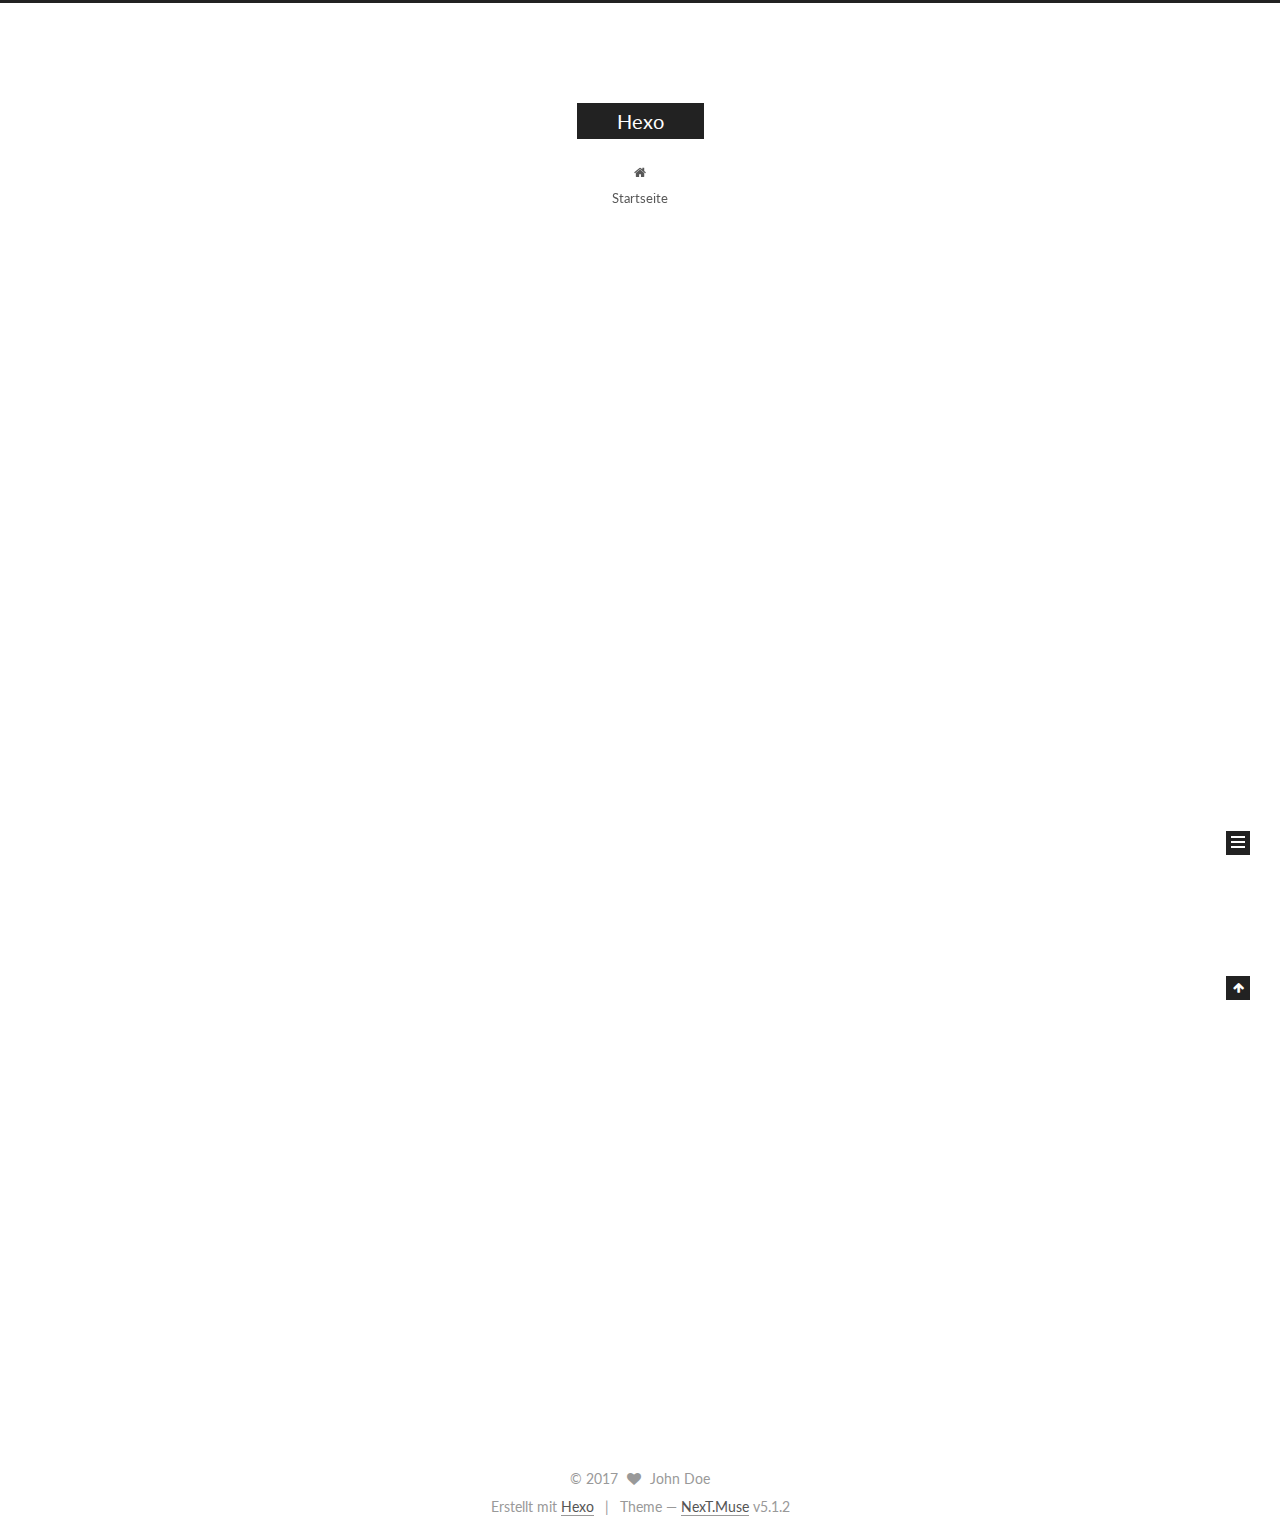
<file: index.html>
<!DOCTYPE html>



  


<html class="theme-next muse use-motion" lang="">
<head>
  <meta charset="UTF-8"/>
<meta http-equiv="X-UA-Compatible" content="IE=edge" />
<meta name="viewport" content="width=device-width, initial-scale=1, maximum-scale=1"/>
<meta name="theme-color" content="#222">









<meta http-equiv="Cache-Control" content="no-transform" />
<meta http-equiv="Cache-Control" content="no-siteapp" />
















  
  
  <link href="/lib/fancybox/source/jquery.fancybox.css?v=2.1.5" rel="stylesheet" type="text/css" />




  
  
  
  

  
    
    
  

  

  

  

  

  
    
    
    <link href="//fonts.googleapis.com/css?family=Lato:300,300italic,400,400italic,700,700italic&subset=latin,latin-ext" rel="stylesheet" type="text/css">
  






<link href="/lib/font-awesome/css/font-awesome.min.css?v=4.6.2" rel="stylesheet" type="text/css" />

<link href="/css/main.css?v=5.1.2" rel="stylesheet" type="text/css" />


  <meta name="keywords" content="Hexo, NexT" />








  <link rel="shortcut icon" type="image/x-icon" href="/favicon.ico?v=5.1.2" />






<meta property="og:type" content="website">
<meta property="og:title" content="Hexo">
<meta property="og:url" content="http://yoursite.com/index.html">
<meta property="og:site_name" content="Hexo">
<meta name="twitter:card" content="summary">
<meta name="twitter:title" content="Hexo">



<script type="text/javascript" id="hexo.configurations">
  var NexT = window.NexT || {};
  var CONFIG = {
    root: '/',
    scheme: 'Muse',
    version: '5.1.2',
    sidebar: {"position":"left","display":"post","offset":12,"offset_float":12,"b2t":false,"scrollpercent":false,"onmobile":false},
    fancybox: true,
    tabs: true,
    motion: {"enable":true,"async":false,"transition":{"post_block":"fadeIn","post_header":"slideDownIn","post_body":"slideDownIn","coll_header":"slideLeftIn"}},
    duoshuo: {
      userId: '0',
      author: 'Author'
    },
    algolia: {
      applicationID: '',
      apiKey: '',
      indexName: '',
      hits: {"per_page":10},
      labels: {"input_placeholder":"Search for Posts","hits_empty":"We didn't find any results for the search: ${query}","hits_stats":"${hits} results found in ${time} ms"}
    }
  };
</script>



  <link rel="canonical" href="http://yoursite.com/"/>





  <title>Hexo</title>
  








</head>

<body itemscope itemtype="http://schema.org/WebPage" lang="">

  
  
    
  

  <div class="container sidebar-position-left 
  page-home">
    <div class="headband"></div>

    <header id="header" class="header" itemscope itemtype="http://schema.org/WPHeader">
      <div class="header-inner"><div class="site-brand-wrapper">
  <div class="site-meta ">
    

    <div class="custom-logo-site-title">
      <a href="/"  class="brand" rel="start">
        <span class="logo-line-before"><i></i></span>
        <span class="site-title">Hexo</span>
        <span class="logo-line-after"><i></i></span>
      </a>
    </div>
      
        <p class="site-subtitle"></p>
      
  </div>

  <div class="site-nav-toggle">
    <button>
      <span class="btn-bar"></span>
      <span class="btn-bar"></span>
      <span class="btn-bar"></span>
    </button>
  </div>
</div>

<nav class="site-nav">
  

  
    <ul id="menu" class="menu">
      
        
        <li class="menu-item menu-item-home">
          <a href="/" rel="section">
            
              <i class="menu-item-icon fa fa-fw fa-home"></i> <br />
            
            Startseite
          </a>
        </li>
      

      
    </ul>
  

  
</nav>



 </div>
    </header>

    <main id="main" class="main">
      <div class="main-inner">
        <div class="content-wrap">
          <div id="content" class="content">
            
  <section id="posts" class="posts-expand">
    
      

  

  
  
  

  <article class="post post-type-normal" itemscope itemtype="http://schema.org/Article">
  
  
  
  <div class="post-block">
    <link itemprop="mainEntityOfPage" href="http://yoursite.com/2017/08/30/测试一下/">

    <span hidden itemprop="author" itemscope itemtype="http://schema.org/Person">
      <meta itemprop="name" content="John Doe">
      <meta itemprop="description" content="">
      <meta itemprop="image" content="/images/avatar.gif">
    </span>

    <span hidden itemprop="publisher" itemscope itemtype="http://schema.org/Organization">
      <meta itemprop="name" content="Hexo">
    </span>

    
      <header class="post-header">

        
        
          <h1 class="post-title" itemprop="name headline">
                
                <a class="post-title-link" href="/2017/08/30/测试一下/" itemprop="url">测试一下</a></h1>
        

        <div class="post-meta">
          <span class="post-time">
            
              <span class="post-meta-item-icon">
                <i class="fa fa-calendar-o"></i>
              </span>
              
                <span class="post-meta-item-text">Veröffentlicht am</span>
              
              <time title="Post created" itemprop="dateCreated datePublished" datetime="2017-08-30T17:55:26+08:00">
                2017-08-30
              </time>
            

            

            
          </span>

          

          
            
          

          
          

          

          

          

        </div>
      </header>
    

    
    
    
    <div class="post-body" itemprop="articleBody">

      
      

      
        
          
            
          
        
      
    </div>
    
    
    

    

    

    

    <footer class="post-footer">
      

      

      

      
      
        <div class="post-eof"></div>
      
    </footer>
  </div>
  
  
  
  </article>


    
      

  

  
  
  

  <article class="post post-type-normal" itemscope itemtype="http://schema.org/Article">
  
  
  
  <div class="post-block">
    <link itemprop="mainEntityOfPage" href="http://yoursite.com/2017/08/30/hello-world/">

    <span hidden itemprop="author" itemscope itemtype="http://schema.org/Person">
      <meta itemprop="name" content="John Doe">
      <meta itemprop="description" content="">
      <meta itemprop="image" content="/images/avatar.gif">
    </span>

    <span hidden itemprop="publisher" itemscope itemtype="http://schema.org/Organization">
      <meta itemprop="name" content="Hexo">
    </span>

    
      <header class="post-header">

        
        
          <h1 class="post-title" itemprop="name headline">
                
                <a class="post-title-link" href="/2017/08/30/hello-world/" itemprop="url">Hello World</a></h1>
        

        <div class="post-meta">
          <span class="post-time">
            
              <span class="post-meta-item-icon">
                <i class="fa fa-calendar-o"></i>
              </span>
              
                <span class="post-meta-item-text">Veröffentlicht am</span>
              
              <time title="Post created" itemprop="dateCreated datePublished" datetime="2017-08-30T11:05:40+08:00">
                2017-08-30
              </time>
            

            

            
          </span>

          

          
            
          

          
          

          

          

          

        </div>
      </header>
    

    
    
    
    <div class="post-body" itemprop="articleBody">

      
      

      
        
          
            <p>Welcome to <a href="https://hexo.io/" target="_blank" rel="external">Hexo</a>! This is your very first post. Check <a href="https://hexo.io/docs/" target="_blank" rel="external">documentation</a> for more info. If you get any problems when using Hexo, you can find the answer in <a href="https://hexo.io/docs/troubleshooting.html" target="_blank" rel="external">troubleshooting</a> or you can ask me on <a href="https://github.com/hexojs/hexo/issues" target="_blank" rel="external">GitHub</a>.</p>
<h2 id="Quick-Start"><a href="#Quick-Start" class="headerlink" title="Quick Start"></a>Quick Start</h2><h3 id="Create-a-new-post"><a href="#Create-a-new-post" class="headerlink" title="Create a new post"></a>Create a new post</h3><figure class="highlight bash"><table><tr><td class="gutter"><pre><div class="line">1</div></pre></td><td class="code"><pre><div class="line">$ hexo new <span class="string">"My New Post"</span></div></pre></td></tr></table></figure>
<p>More info: <a href="https://hexo.io/docs/writing.html" target="_blank" rel="external">Writing</a></p>
<h3 id="Run-server"><a href="#Run-server" class="headerlink" title="Run server"></a>Run server</h3><figure class="highlight bash"><table><tr><td class="gutter"><pre><div class="line">1</div></pre></td><td class="code"><pre><div class="line">$ hexo server</div></pre></td></tr></table></figure>
<p>More info: <a href="https://hexo.io/docs/server.html" target="_blank" rel="external">Server</a></p>
<h3 id="Generate-static-files"><a href="#Generate-static-files" class="headerlink" title="Generate static files"></a>Generate static files</h3><figure class="highlight bash"><table><tr><td class="gutter"><pre><div class="line">1</div></pre></td><td class="code"><pre><div class="line">$ hexo generate</div></pre></td></tr></table></figure>
<p>More info: <a href="https://hexo.io/docs/generating.html" target="_blank" rel="external">Generating</a></p>
<h3 id="Deploy-to-remote-sites"><a href="#Deploy-to-remote-sites" class="headerlink" title="Deploy to remote sites"></a>Deploy to remote sites</h3><figure class="highlight bash"><table><tr><td class="gutter"><pre><div class="line">1</div></pre></td><td class="code"><pre><div class="line">$ hexo deploy</div></pre></td></tr></table></figure>
<p>More info: <a href="https://hexo.io/docs/deployment.html" target="_blank" rel="external">Deployment</a></p>

          
        
      
    </div>
    
    
    

    

    

    

    <footer class="post-footer">
      

      

      

      
      
        <div class="post-eof"></div>
      
    </footer>
  </div>
  
  
  
  </article>


    
  </section>

  


          </div>
          


          

        </div>
        
          
  
  <div class="sidebar-toggle">
    <div class="sidebar-toggle-line-wrap">
      <span class="sidebar-toggle-line sidebar-toggle-line-first"></span>
      <span class="sidebar-toggle-line sidebar-toggle-line-middle"></span>
      <span class="sidebar-toggle-line sidebar-toggle-line-last"></span>
    </div>
  </div>

  <aside id="sidebar" class="sidebar">
    
    <div class="sidebar-inner">

      

      

      <section class="site-overview sidebar-panel sidebar-panel-active">
        <div class="site-author motion-element" itemprop="author" itemscope itemtype="http://schema.org/Person">
          
            <p class="site-author-name" itemprop="name">John Doe</p>
            <p class="site-description motion-element" itemprop="description"></p>
        </div>

        <nav class="site-state motion-element">

          
            <div class="site-state-item site-state-posts">
            
              <a href="/archives">
            
                <span class="site-state-item-count">2</span>
                <span class="site-state-item-name">Artikel</span>
              </a>
            </div>
          

          

          

        </nav>

        

        <div class="links-of-author motion-element">
          
        </div>

        
        

        
        

        


      </section>

      

      

    </div>
  </aside>


        
      </div>
    </main>

    <footer id="footer" class="footer">
      <div class="footer-inner">
        <div class="copyright" >
  
  &copy; 
  <span itemprop="copyrightYear">2017</span>
  <span class="with-love">
    <i class="fa fa-heart"></i>
  </span>
  <span class="author" itemprop="copyrightHolder">John Doe</span>

  
</div>


  <div class="powered-by">Erstellt mit  <a class="theme-link" href="https://hexo.io">Hexo</a></div>

  <span class="post-meta-divider">|</span>

  <div class="theme-info">Theme &mdash; <a class="theme-link" href="https://github.com/iissnan/hexo-theme-next">NexT.Muse</a> v5.1.2</div>


        







        
      </div>
    </footer>

    
      <div class="back-to-top">
        <i class="fa fa-arrow-up"></i>
        
      </div>
    

  </div>

  

<script type="text/javascript">
  if (Object.prototype.toString.call(window.Promise) !== '[object Function]') {
    window.Promise = null;
  }
</script>









  












  
  <script type="text/javascript" src="/lib/jquery/index.js?v=2.1.3"></script>

  
  <script type="text/javascript" src="/lib/fastclick/lib/fastclick.min.js?v=1.0.6"></script>

  
  <script type="text/javascript" src="/lib/jquery_lazyload/jquery.lazyload.js?v=1.9.7"></script>

  
  <script type="text/javascript" src="/lib/velocity/velocity.min.js?v=1.2.1"></script>

  
  <script type="text/javascript" src="/lib/velocity/velocity.ui.min.js?v=1.2.1"></script>

  
  <script type="text/javascript" src="/lib/fancybox/source/jquery.fancybox.pack.js?v=2.1.5"></script>


  


  <script type="text/javascript" src="/js/src/utils.js?v=5.1.2"></script>

  <script type="text/javascript" src="/js/src/motion.js?v=5.1.2"></script>



  
  

  <script type="text/javascript" src="/js/src/scrollspy.js?v=5.1.2"></script>
<script type="text/javascript" src="/js/src/post-details.js?v=5.1.2"></script>


  

  


  <script type="text/javascript" src="/js/src/bootstrap.js?v=5.1.2"></script>



  


  




	





  





  








  





  

  

  

  

  

  

</body>
</html>
</file>
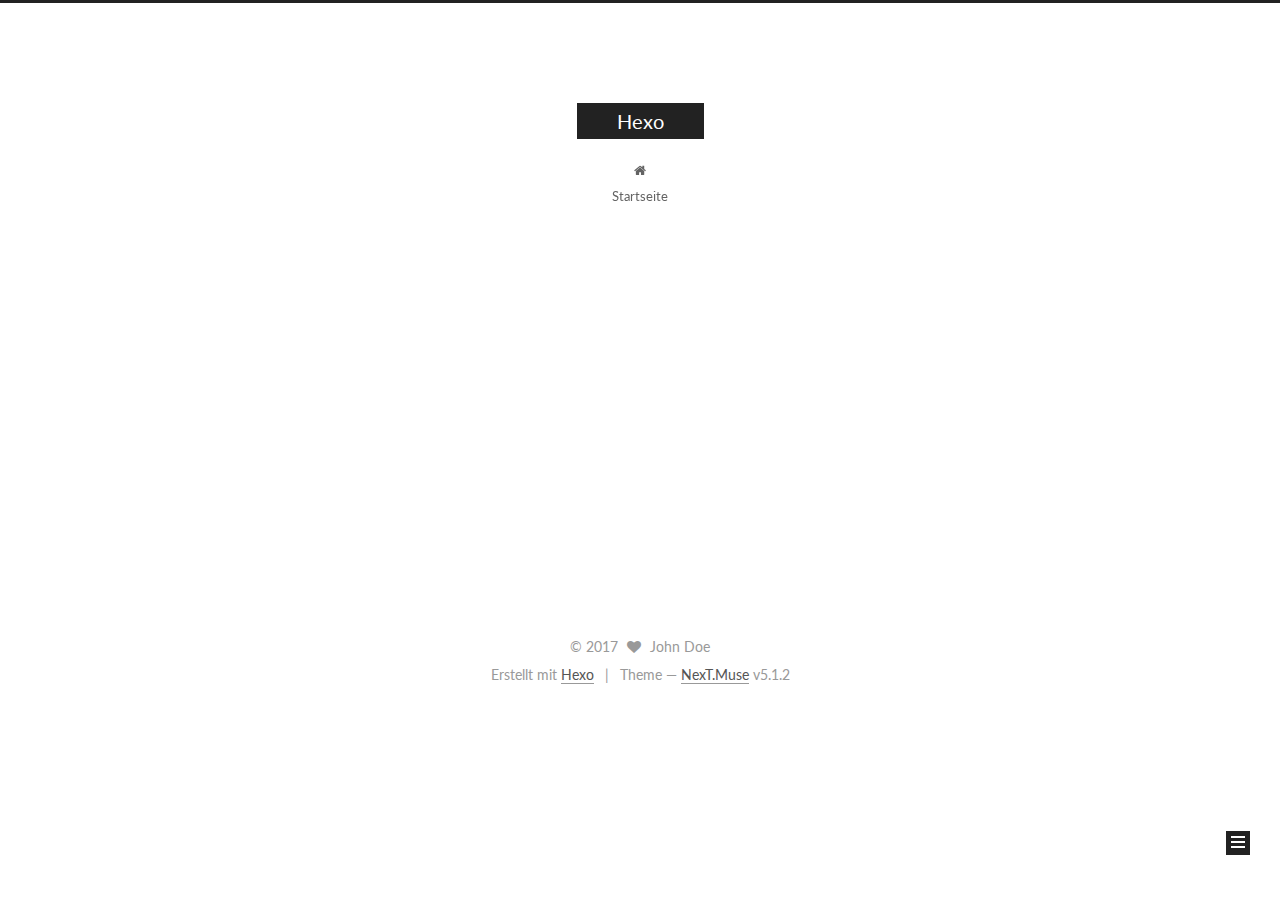
<file: archives/index.html>
<!DOCTYPE html>



  


<html class="theme-next muse use-motion" lang="">
<head>
  <meta charset="UTF-8"/>
<meta http-equiv="X-UA-Compatible" content="IE=edge" />
<meta name="viewport" content="width=device-width, initial-scale=1, maximum-scale=1"/>
<meta name="theme-color" content="#222">









<meta http-equiv="Cache-Control" content="no-transform" />
<meta http-equiv="Cache-Control" content="no-siteapp" />
















  
  
  <link href="/lib/fancybox/source/jquery.fancybox.css?v=2.1.5" rel="stylesheet" type="text/css" />




  
  
  
  

  
    
    
  

  

  

  

  

  
    
    
    <link href="//fonts.googleapis.com/css?family=Lato:300,300italic,400,400italic,700,700italic&subset=latin,latin-ext" rel="stylesheet" type="text/css">
  






<link href="/lib/font-awesome/css/font-awesome.min.css?v=4.6.2" rel="stylesheet" type="text/css" />

<link href="/css/main.css?v=5.1.2" rel="stylesheet" type="text/css" />


  <meta name="keywords" content="Hexo, NexT" />








  <link rel="shortcut icon" type="image/x-icon" href="/favicon.ico?v=5.1.2" />






<meta property="og:type" content="website">
<meta property="og:title" content="Hexo">
<meta property="og:url" content="http://yoursite.com/archives/index.html">
<meta property="og:site_name" content="Hexo">
<meta name="twitter:card" content="summary">
<meta name="twitter:title" content="Hexo">



<script type="text/javascript" id="hexo.configurations">
  var NexT = window.NexT || {};
  var CONFIG = {
    root: '/',
    scheme: 'Muse',
    version: '5.1.2',
    sidebar: {"position":"left","display":"post","offset":12,"offset_float":12,"b2t":false,"scrollpercent":false,"onmobile":false},
    fancybox: true,
    tabs: true,
    motion: {"enable":true,"async":false,"transition":{"post_block":"fadeIn","post_header":"slideDownIn","post_body":"slideDownIn","coll_header":"slideLeftIn"}},
    duoshuo: {
      userId: '0',
      author: 'Author'
    },
    algolia: {
      applicationID: '',
      apiKey: '',
      indexName: '',
      hits: {"per_page":10},
      labels: {"input_placeholder":"Search for Posts","hits_empty":"We didn't find any results for the search: ${query}","hits_stats":"${hits} results found in ${time} ms"}
    }
  };
</script>



  <link rel="canonical" href="http://yoursite.com/archives/"/>





  <title>Archiv | Hexo</title>
  








</head>

<body itemscope itemtype="http://schema.org/WebPage" lang="">

  
  
    
  

  <div class="container sidebar-position-left page-archive">
    <div class="headband"></div>

    <header id="header" class="header" itemscope itemtype="http://schema.org/WPHeader">
      <div class="header-inner"><div class="site-brand-wrapper">
  <div class="site-meta ">
    

    <div class="custom-logo-site-title">
      <a href="/"  class="brand" rel="start">
        <span class="logo-line-before"><i></i></span>
        <span class="site-title">Hexo</span>
        <span class="logo-line-after"><i></i></span>
      </a>
    </div>
      
        <p class="site-subtitle"></p>
      
  </div>

  <div class="site-nav-toggle">
    <button>
      <span class="btn-bar"></span>
      <span class="btn-bar"></span>
      <span class="btn-bar"></span>
    </button>
  </div>
</div>

<nav class="site-nav">
  

  
    <ul id="menu" class="menu">
      
        
        <li class="menu-item menu-item-home">
          <a href="/" rel="section">
            
              <i class="menu-item-icon fa fa-fw fa-home"></i> <br />
            
            Startseite
          </a>
        </li>
      

      
    </ul>
  

  
</nav>



 </div>
    </header>

    <main id="main" class="main">
      <div class="main-inner">
        <div class="content-wrap">
          <div id="content" class="content">
            

  
  
  
  <div class="post-block archive">
    <div id="posts" class="posts-collapse">
      <span class="archive-move-on"></span>

      <span class="archive-page-counter">
        
        
        
          
        
        Öhm..! Insgesamt 2 Artikel. Bleib dran.
      </span>

      

        
        
        

        
          
          <div class="collection-title">
            <h1 class="archive-year" id="archive-year-2017">2017</h1>
          </div>
        
        

        

  <article class="post post-type-normal" itemscope itemtype="http://schema.org/Article">
    <header class="post-header">

      <h2 class="post-title">
        
            <a class="post-title-link" href="/2017/08/30/测试一下/" itemprop="url">
              
                <span itemprop="name">测试一下</span>
              
            </a>
        
      </h2>

      <div class="post-meta">
        <time class="post-time" itemprop="dateCreated"
              datetime="2017-08-30T17:55:26+08:00"
              content="2017-08-30" >
          08-30
        </time>
      </div>

    </header>
  </article>



      

        
        
        

        
        

        

  <article class="post post-type-normal" itemscope itemtype="http://schema.org/Article">
    <header class="post-header">

      <h2 class="post-title">
        
            <a class="post-title-link" href="/2017/08/30/hello-world/" itemprop="url">
              
                <span itemprop="name">Hello World</span>
              
            </a>
        
      </h2>

      <div class="post-meta">
        <time class="post-time" itemprop="dateCreated"
              datetime="2017-08-30T11:05:40+08:00"
              content="2017-08-30" >
          08-30
        </time>
      </div>

    </header>
  </article>



      

    </div>
  </div>
  
  
  

  



          </div>
          


          

        </div>
        
          
  
  <div class="sidebar-toggle">
    <div class="sidebar-toggle-line-wrap">
      <span class="sidebar-toggle-line sidebar-toggle-line-first"></span>
      <span class="sidebar-toggle-line sidebar-toggle-line-middle"></span>
      <span class="sidebar-toggle-line sidebar-toggle-line-last"></span>
    </div>
  </div>

  <aside id="sidebar" class="sidebar">
    
    <div class="sidebar-inner">

      

      

      <section class="site-overview sidebar-panel sidebar-panel-active">
        <div class="site-author motion-element" itemprop="author" itemscope itemtype="http://schema.org/Person">
          
            <p class="site-author-name" itemprop="name">John Doe</p>
            <p class="site-description motion-element" itemprop="description"></p>
        </div>

        <nav class="site-state motion-element">

          
            <div class="site-state-item site-state-posts">
            
              <a href="/archives">
            
                <span class="site-state-item-count">2</span>
                <span class="site-state-item-name">Artikel</span>
              </a>
            </div>
          

          

          

        </nav>

        

        <div class="links-of-author motion-element">
          
        </div>

        
        

        
        

        


      </section>

      

      

    </div>
  </aside>


        
      </div>
    </main>

    <footer id="footer" class="footer">
      <div class="footer-inner">
        <div class="copyright" >
  
  &copy; 
  <span itemprop="copyrightYear">2017</span>
  <span class="with-love">
    <i class="fa fa-heart"></i>
  </span>
  <span class="author" itemprop="copyrightHolder">John Doe</span>

  
</div>


  <div class="powered-by">Erstellt mit  <a class="theme-link" href="https://hexo.io">Hexo</a></div>

  <span class="post-meta-divider">|</span>

  <div class="theme-info">Theme &mdash; <a class="theme-link" href="https://github.com/iissnan/hexo-theme-next">NexT.Muse</a> v5.1.2</div>


        







        
      </div>
    </footer>

    
      <div class="back-to-top">
        <i class="fa fa-arrow-up"></i>
        
      </div>
    

  </div>

  

<script type="text/javascript">
  if (Object.prototype.toString.call(window.Promise) !== '[object Function]') {
    window.Promise = null;
  }
</script>









  












  
  <script type="text/javascript" src="/lib/jquery/index.js?v=2.1.3"></script>

  
  <script type="text/javascript" src="/lib/fastclick/lib/fastclick.min.js?v=1.0.6"></script>

  
  <script type="text/javascript" src="/lib/jquery_lazyload/jquery.lazyload.js?v=1.9.7"></script>

  
  <script type="text/javascript" src="/lib/velocity/velocity.min.js?v=1.2.1"></script>

  
  <script type="text/javascript" src="/lib/velocity/velocity.ui.min.js?v=1.2.1"></script>

  
  <script type="text/javascript" src="/lib/fancybox/source/jquery.fancybox.pack.js?v=2.1.5"></script>


  


  <script type="text/javascript" src="/js/src/utils.js?v=5.1.2"></script>

  <script type="text/javascript" src="/js/src/motion.js?v=5.1.2"></script>



  
  

  <script type="text/javascript" src="/js/src/scrollspy.js?v=5.1.2"></script>
<script type="text/javascript" src="/js/src/post-details.js?v=5.1.2"></script>


  

  


  <script type="text/javascript" src="/js/src/bootstrap.js?v=5.1.2"></script>



  


  




	





  





  








  





  

  

  

  

  

  

</body>
</html>
</file>
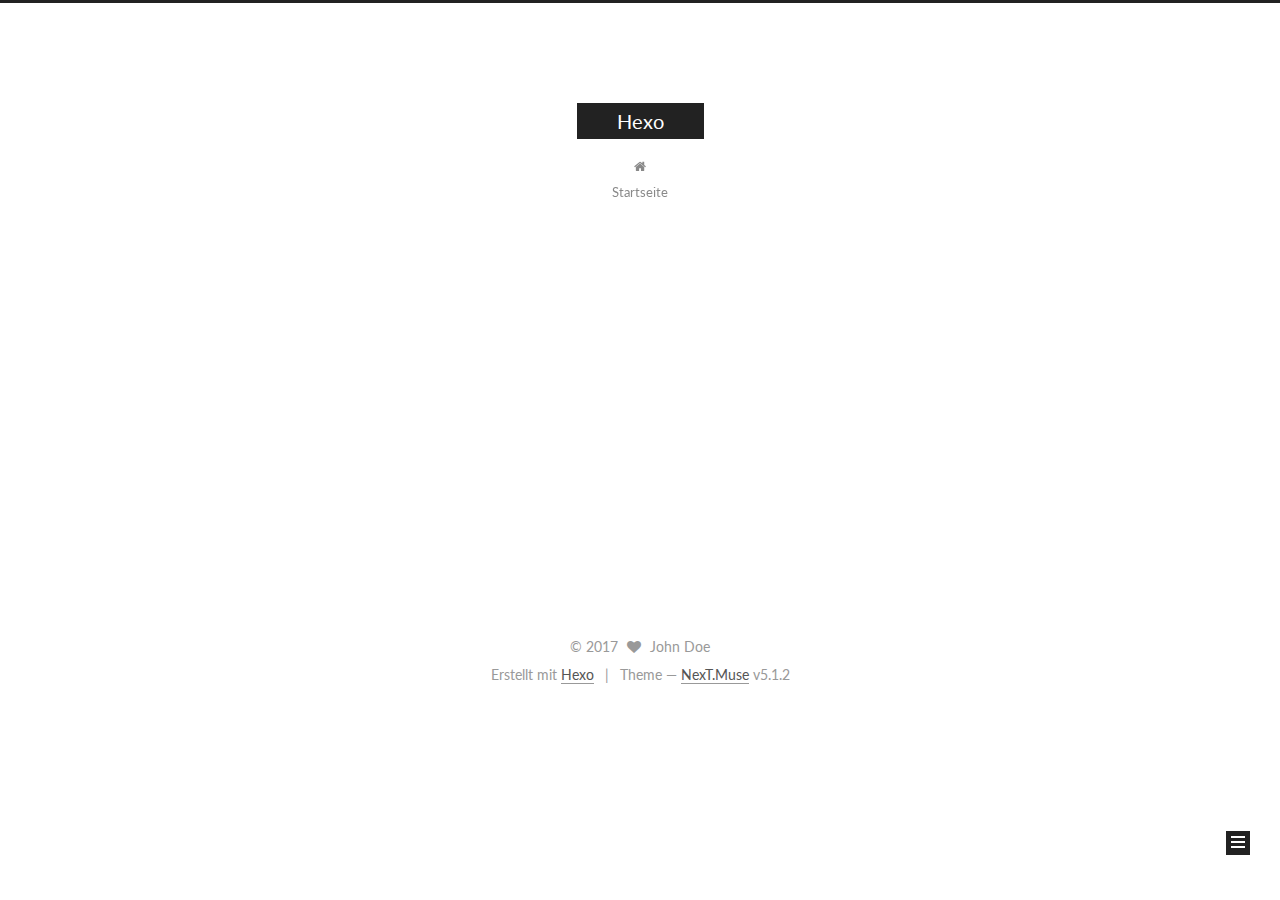
<file: archives/2017/index.html>
<!DOCTYPE html>



  


<html class="theme-next muse use-motion" lang="">
<head>
  <meta charset="UTF-8"/>
<meta http-equiv="X-UA-Compatible" content="IE=edge" />
<meta name="viewport" content="width=device-width, initial-scale=1, maximum-scale=1"/>
<meta name="theme-color" content="#222">









<meta http-equiv="Cache-Control" content="no-transform" />
<meta http-equiv="Cache-Control" content="no-siteapp" />
















  
  
  <link href="/lib/fancybox/source/jquery.fancybox.css?v=2.1.5" rel="stylesheet" type="text/css" />




  
  
  
  

  
    
    
  

  

  

  

  

  
    
    
    <link href="//fonts.googleapis.com/css?family=Lato:300,300italic,400,400italic,700,700italic&subset=latin,latin-ext" rel="stylesheet" type="text/css">
  






<link href="/lib/font-awesome/css/font-awesome.min.css?v=4.6.2" rel="stylesheet" type="text/css" />

<link href="/css/main.css?v=5.1.2" rel="stylesheet" type="text/css" />


  <meta name="keywords" content="Hexo, NexT" />








  <link rel="shortcut icon" type="image/x-icon" href="/favicon.ico?v=5.1.2" />






<meta property="og:type" content="website">
<meta property="og:title" content="Hexo">
<meta property="og:url" content="http://yoursite.com/archives/2017/index.html">
<meta property="og:site_name" content="Hexo">
<meta name="twitter:card" content="summary">
<meta name="twitter:title" content="Hexo">



<script type="text/javascript" id="hexo.configurations">
  var NexT = window.NexT || {};
  var CONFIG = {
    root: '/',
    scheme: 'Muse',
    version: '5.1.2',
    sidebar: {"position":"left","display":"post","offset":12,"offset_float":12,"b2t":false,"scrollpercent":false,"onmobile":false},
    fancybox: true,
    tabs: true,
    motion: {"enable":true,"async":false,"transition":{"post_block":"fadeIn","post_header":"slideDownIn","post_body":"slideDownIn","coll_header":"slideLeftIn"}},
    duoshuo: {
      userId: '0',
      author: 'Author'
    },
    algolia: {
      applicationID: '',
      apiKey: '',
      indexName: '',
      hits: {"per_page":10},
      labels: {"input_placeholder":"Search for Posts","hits_empty":"We didn't find any results for the search: ${query}","hits_stats":"${hits} results found in ${time} ms"}
    }
  };
</script>



  <link rel="canonical" href="http://yoursite.com/archives/2017/"/>





  <title>Archiv | Hexo</title>
  








</head>

<body itemscope itemtype="http://schema.org/WebPage" lang="">

  
  
    
  

  <div class="container sidebar-position-left page-archive">
    <div class="headband"></div>

    <header id="header" class="header" itemscope itemtype="http://schema.org/WPHeader">
      <div class="header-inner"><div class="site-brand-wrapper">
  <div class="site-meta ">
    

    <div class="custom-logo-site-title">
      <a href="/"  class="brand" rel="start">
        <span class="logo-line-before"><i></i></span>
        <span class="site-title">Hexo</span>
        <span class="logo-line-after"><i></i></span>
      </a>
    </div>
      
        <p class="site-subtitle"></p>
      
  </div>

  <div class="site-nav-toggle">
    <button>
      <span class="btn-bar"></span>
      <span class="btn-bar"></span>
      <span class="btn-bar"></span>
    </button>
  </div>
</div>

<nav class="site-nav">
  

  
    <ul id="menu" class="menu">
      
        
        <li class="menu-item menu-item-home">
          <a href="/" rel="section">
            
              <i class="menu-item-icon fa fa-fw fa-home"></i> <br />
            
            Startseite
          </a>
        </li>
      

      
    </ul>
  

  
</nav>



 </div>
    </header>

    <main id="main" class="main">
      <div class="main-inner">
        <div class="content-wrap">
          <div id="content" class="content">
            

  
  
  
  <div class="post-block archive">
    <div id="posts" class="posts-collapse">
      <span class="archive-move-on"></span>

      <span class="archive-page-counter">
        
        
        
          
        
        Öhm..! Insgesamt 2 Artikel. Bleib dran.
      </span>

      

        
        
        

        
          
          <div class="collection-title">
            <h1 class="archive-year" id="archive-year-2017">2017</h1>
          </div>
        
        

        

  <article class="post post-type-normal" itemscope itemtype="http://schema.org/Article">
    <header class="post-header">

      <h2 class="post-title">
        
            <a class="post-title-link" href="/2017/08/30/测试一下/" itemprop="url">
              
                <span itemprop="name">测试一下</span>
              
            </a>
        
      </h2>

      <div class="post-meta">
        <time class="post-time" itemprop="dateCreated"
              datetime="2017-08-30T17:55:26+08:00"
              content="2017-08-30" >
          08-30
        </time>
      </div>

    </header>
  </article>



      

        
        
        

        
        

        

  <article class="post post-type-normal" itemscope itemtype="http://schema.org/Article">
    <header class="post-header">

      <h2 class="post-title">
        
            <a class="post-title-link" href="/2017/08/30/hello-world/" itemprop="url">
              
                <span itemprop="name">Hello World</span>
              
            </a>
        
      </h2>

      <div class="post-meta">
        <time class="post-time" itemprop="dateCreated"
              datetime="2017-08-30T11:05:40+08:00"
              content="2017-08-30" >
          08-30
        </time>
      </div>

    </header>
  </article>



      

    </div>
  </div>
  
  
  

  



          </div>
          


          

        </div>
        
          
  
  <div class="sidebar-toggle">
    <div class="sidebar-toggle-line-wrap">
      <span class="sidebar-toggle-line sidebar-toggle-line-first"></span>
      <span class="sidebar-toggle-line sidebar-toggle-line-middle"></span>
      <span class="sidebar-toggle-line sidebar-toggle-line-last"></span>
    </div>
  </div>

  <aside id="sidebar" class="sidebar">
    
    <div class="sidebar-inner">

      

      

      <section class="site-overview sidebar-panel sidebar-panel-active">
        <div class="site-author motion-element" itemprop="author" itemscope itemtype="http://schema.org/Person">
          
            <p class="site-author-name" itemprop="name">John Doe</p>
            <p class="site-description motion-element" itemprop="description"></p>
        </div>

        <nav class="site-state motion-element">

          
            <div class="site-state-item site-state-posts">
            
              <a href="/archives">
            
                <span class="site-state-item-count">2</span>
                <span class="site-state-item-name">Artikel</span>
              </a>
            </div>
          

          

          

        </nav>

        

        <div class="links-of-author motion-element">
          
        </div>

        
        

        
        

        


      </section>

      

      

    </div>
  </aside>


        
      </div>
    </main>

    <footer id="footer" class="footer">
      <div class="footer-inner">
        <div class="copyright" >
  
  &copy; 
  <span itemprop="copyrightYear">2017</span>
  <span class="with-love">
    <i class="fa fa-heart"></i>
  </span>
  <span class="author" itemprop="copyrightHolder">John Doe</span>

  
</div>


  <div class="powered-by">Erstellt mit  <a class="theme-link" href="https://hexo.io">Hexo</a></div>

  <span class="post-meta-divider">|</span>

  <div class="theme-info">Theme &mdash; <a class="theme-link" href="https://github.com/iissnan/hexo-theme-next">NexT.Muse</a> v5.1.2</div>


        







        
      </div>
    </footer>

    
      <div class="back-to-top">
        <i class="fa fa-arrow-up"></i>
        
      </div>
    

  </div>

  

<script type="text/javascript">
  if (Object.prototype.toString.call(window.Promise) !== '[object Function]') {
    window.Promise = null;
  }
</script>









  












  
  <script type="text/javascript" src="/lib/jquery/index.js?v=2.1.3"></script>

  
  <script type="text/javascript" src="/lib/fastclick/lib/fastclick.min.js?v=1.0.6"></script>

  
  <script type="text/javascript" src="/lib/jquery_lazyload/jquery.lazyload.js?v=1.9.7"></script>

  
  <script type="text/javascript" src="/lib/velocity/velocity.min.js?v=1.2.1"></script>

  
  <script type="text/javascript" src="/lib/velocity/velocity.ui.min.js?v=1.2.1"></script>

  
  <script type="text/javascript" src="/lib/fancybox/source/jquery.fancybox.pack.js?v=2.1.5"></script>


  


  <script type="text/javascript" src="/js/src/utils.js?v=5.1.2"></script>

  <script type="text/javascript" src="/js/src/motion.js?v=5.1.2"></script>



  
  

  <script type="text/javascript" src="/js/src/scrollspy.js?v=5.1.2"></script>
<script type="text/javascript" src="/js/src/post-details.js?v=5.1.2"></script>


  

  


  <script type="text/javascript" src="/js/src/bootstrap.js?v=5.1.2"></script>



  


  




	





  





  








  





  

  

  

  

  

  

</body>
</html>
</file>
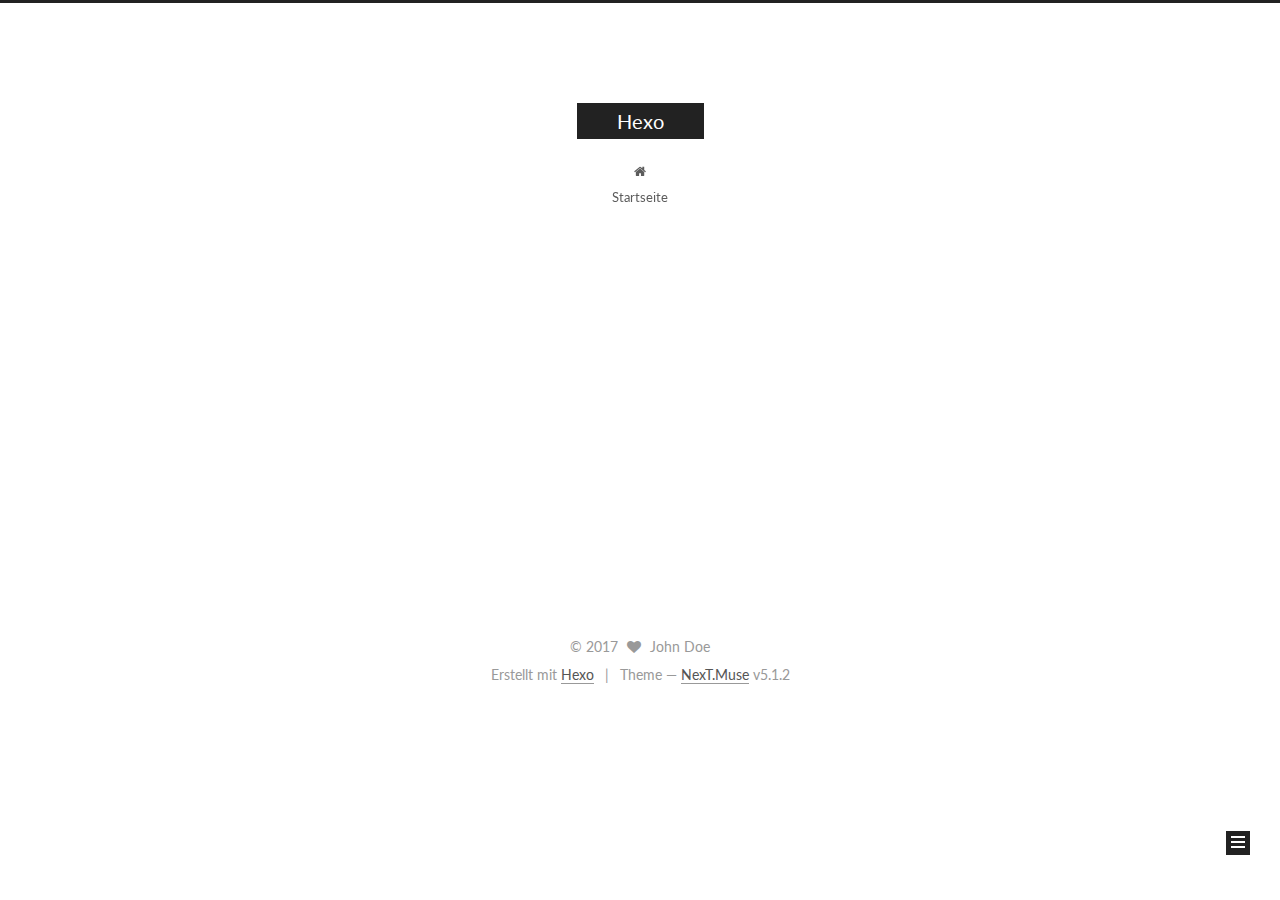
<file: archives/2017/08/index.html>
<!DOCTYPE html>



  


<html class="theme-next muse use-motion" lang="">
<head>
  <meta charset="UTF-8"/>
<meta http-equiv="X-UA-Compatible" content="IE=edge" />
<meta name="viewport" content="width=device-width, initial-scale=1, maximum-scale=1"/>
<meta name="theme-color" content="#222">









<meta http-equiv="Cache-Control" content="no-transform" />
<meta http-equiv="Cache-Control" content="no-siteapp" />
















  
  
  <link href="/lib/fancybox/source/jquery.fancybox.css?v=2.1.5" rel="stylesheet" type="text/css" />




  
  
  
  

  
    
    
  

  

  

  

  

  
    
    
    <link href="//fonts.googleapis.com/css?family=Lato:300,300italic,400,400italic,700,700italic&subset=latin,latin-ext" rel="stylesheet" type="text/css">
  






<link href="/lib/font-awesome/css/font-awesome.min.css?v=4.6.2" rel="stylesheet" type="text/css" />

<link href="/css/main.css?v=5.1.2" rel="stylesheet" type="text/css" />


  <meta name="keywords" content="Hexo, NexT" />








  <link rel="shortcut icon" type="image/x-icon" href="/favicon.ico?v=5.1.2" />






<meta property="og:type" content="website">
<meta property="og:title" content="Hexo">
<meta property="og:url" content="http://yoursite.com/archives/2017/08/index.html">
<meta property="og:site_name" content="Hexo">
<meta name="twitter:card" content="summary">
<meta name="twitter:title" content="Hexo">



<script type="text/javascript" id="hexo.configurations">
  var NexT = window.NexT || {};
  var CONFIG = {
    root: '/',
    scheme: 'Muse',
    version: '5.1.2',
    sidebar: {"position":"left","display":"post","offset":12,"offset_float":12,"b2t":false,"scrollpercent":false,"onmobile":false},
    fancybox: true,
    tabs: true,
    motion: {"enable":true,"async":false,"transition":{"post_block":"fadeIn","post_header":"slideDownIn","post_body":"slideDownIn","coll_header":"slideLeftIn"}},
    duoshuo: {
      userId: '0',
      author: 'Author'
    },
    algolia: {
      applicationID: '',
      apiKey: '',
      indexName: '',
      hits: {"per_page":10},
      labels: {"input_placeholder":"Search for Posts","hits_empty":"We didn't find any results for the search: ${query}","hits_stats":"${hits} results found in ${time} ms"}
    }
  };
</script>



  <link rel="canonical" href="http://yoursite.com/archives/2017/08/"/>





  <title>Archiv | Hexo</title>
  








</head>

<body itemscope itemtype="http://schema.org/WebPage" lang="">

  
  
    
  

  <div class="container sidebar-position-left page-archive">
    <div class="headband"></div>

    <header id="header" class="header" itemscope itemtype="http://schema.org/WPHeader">
      <div class="header-inner"><div class="site-brand-wrapper">
  <div class="site-meta ">
    

    <div class="custom-logo-site-title">
      <a href="/"  class="brand" rel="start">
        <span class="logo-line-before"><i></i></span>
        <span class="site-title">Hexo</span>
        <span class="logo-line-after"><i></i></span>
      </a>
    </div>
      
        <p class="site-subtitle"></p>
      
  </div>

  <div class="site-nav-toggle">
    <button>
      <span class="btn-bar"></span>
      <span class="btn-bar"></span>
      <span class="btn-bar"></span>
    </button>
  </div>
</div>

<nav class="site-nav">
  

  
    <ul id="menu" class="menu">
      
        
        <li class="menu-item menu-item-home">
          <a href="/" rel="section">
            
              <i class="menu-item-icon fa fa-fw fa-home"></i> <br />
            
            Startseite
          </a>
        </li>
      

      
    </ul>
  

  
</nav>



 </div>
    </header>

    <main id="main" class="main">
      <div class="main-inner">
        <div class="content-wrap">
          <div id="content" class="content">
            

  
  
  
  <div class="post-block archive">
    <div id="posts" class="posts-collapse">
      <span class="archive-move-on"></span>

      <span class="archive-page-counter">
        
        
        
          
        
        Öhm..! Insgesamt 2 Artikel. Bleib dran.
      </span>

      

        
        
        

        
          
          <div class="collection-title">
            <h1 class="archive-year" id="archive-year-2017">2017</h1>
          </div>
        
        

        

  <article class="post post-type-normal" itemscope itemtype="http://schema.org/Article">
    <header class="post-header">

      <h2 class="post-title">
        
            <a class="post-title-link" href="/2017/08/30/测试一下/" itemprop="url">
              
                <span itemprop="name">测试一下</span>
              
            </a>
        
      </h2>

      <div class="post-meta">
        <time class="post-time" itemprop="dateCreated"
              datetime="2017-08-30T17:55:26+08:00"
              content="2017-08-30" >
          08-30
        </time>
      </div>

    </header>
  </article>



      

        
        
        

        
        

        

  <article class="post post-type-normal" itemscope itemtype="http://schema.org/Article">
    <header class="post-header">

      <h2 class="post-title">
        
            <a class="post-title-link" href="/2017/08/30/hello-world/" itemprop="url">
              
                <span itemprop="name">Hello World</span>
              
            </a>
        
      </h2>

      <div class="post-meta">
        <time class="post-time" itemprop="dateCreated"
              datetime="2017-08-30T11:05:40+08:00"
              content="2017-08-30" >
          08-30
        </time>
      </div>

    </header>
  </article>



      

    </div>
  </div>
  
  
  

  



          </div>
          


          

        </div>
        
          
  
  <div class="sidebar-toggle">
    <div class="sidebar-toggle-line-wrap">
      <span class="sidebar-toggle-line sidebar-toggle-line-first"></span>
      <span class="sidebar-toggle-line sidebar-toggle-line-middle"></span>
      <span class="sidebar-toggle-line sidebar-toggle-line-last"></span>
    </div>
  </div>

  <aside id="sidebar" class="sidebar">
    
    <div class="sidebar-inner">

      

      

      <section class="site-overview sidebar-panel sidebar-panel-active">
        <div class="site-author motion-element" itemprop="author" itemscope itemtype="http://schema.org/Person">
          
            <p class="site-author-name" itemprop="name">John Doe</p>
            <p class="site-description motion-element" itemprop="description"></p>
        </div>

        <nav class="site-state motion-element">

          
            <div class="site-state-item site-state-posts">
            
              <a href="/archives">
            
                <span class="site-state-item-count">2</span>
                <span class="site-state-item-name">Artikel</span>
              </a>
            </div>
          

          

          

        </nav>

        

        <div class="links-of-author motion-element">
          
        </div>

        
        

        
        

        


      </section>

      

      

    </div>
  </aside>


        
      </div>
    </main>

    <footer id="footer" class="footer">
      <div class="footer-inner">
        <div class="copyright" >
  
  &copy; 
  <span itemprop="copyrightYear">2017</span>
  <span class="with-love">
    <i class="fa fa-heart"></i>
  </span>
  <span class="author" itemprop="copyrightHolder">John Doe</span>

  
</div>


  <div class="powered-by">Erstellt mit  <a class="theme-link" href="https://hexo.io">Hexo</a></div>

  <span class="post-meta-divider">|</span>

  <div class="theme-info">Theme &mdash; <a class="theme-link" href="https://github.com/iissnan/hexo-theme-next">NexT.Muse</a> v5.1.2</div>


        







        
      </div>
    </footer>

    
      <div class="back-to-top">
        <i class="fa fa-arrow-up"></i>
        
      </div>
    

  </div>

  

<script type="text/javascript">
  if (Object.prototype.toString.call(window.Promise) !== '[object Function]') {
    window.Promise = null;
  }
</script>









  












  
  <script type="text/javascript" src="/lib/jquery/index.js?v=2.1.3"></script>

  
  <script type="text/javascript" src="/lib/fastclick/lib/fastclick.min.js?v=1.0.6"></script>

  
  <script type="text/javascript" src="/lib/jquery_lazyload/jquery.lazyload.js?v=1.9.7"></script>

  
  <script type="text/javascript" src="/lib/velocity/velocity.min.js?v=1.2.1"></script>

  
  <script type="text/javascript" src="/lib/velocity/velocity.ui.min.js?v=1.2.1"></script>

  
  <script type="text/javascript" src="/lib/fancybox/source/jquery.fancybox.pack.js?v=2.1.5"></script>


  


  <script type="text/javascript" src="/js/src/utils.js?v=5.1.2"></script>

  <script type="text/javascript" src="/js/src/motion.js?v=5.1.2"></script>



  
  

  <script type="text/javascript" src="/js/src/scrollspy.js?v=5.1.2"></script>
<script type="text/javascript" src="/js/src/post-details.js?v=5.1.2"></script>


  

  


  <script type="text/javascript" src="/js/src/bootstrap.js?v=5.1.2"></script>



  


  




	





  





  








  





  

  

  

  

  

  

</body>
</html>
</file>
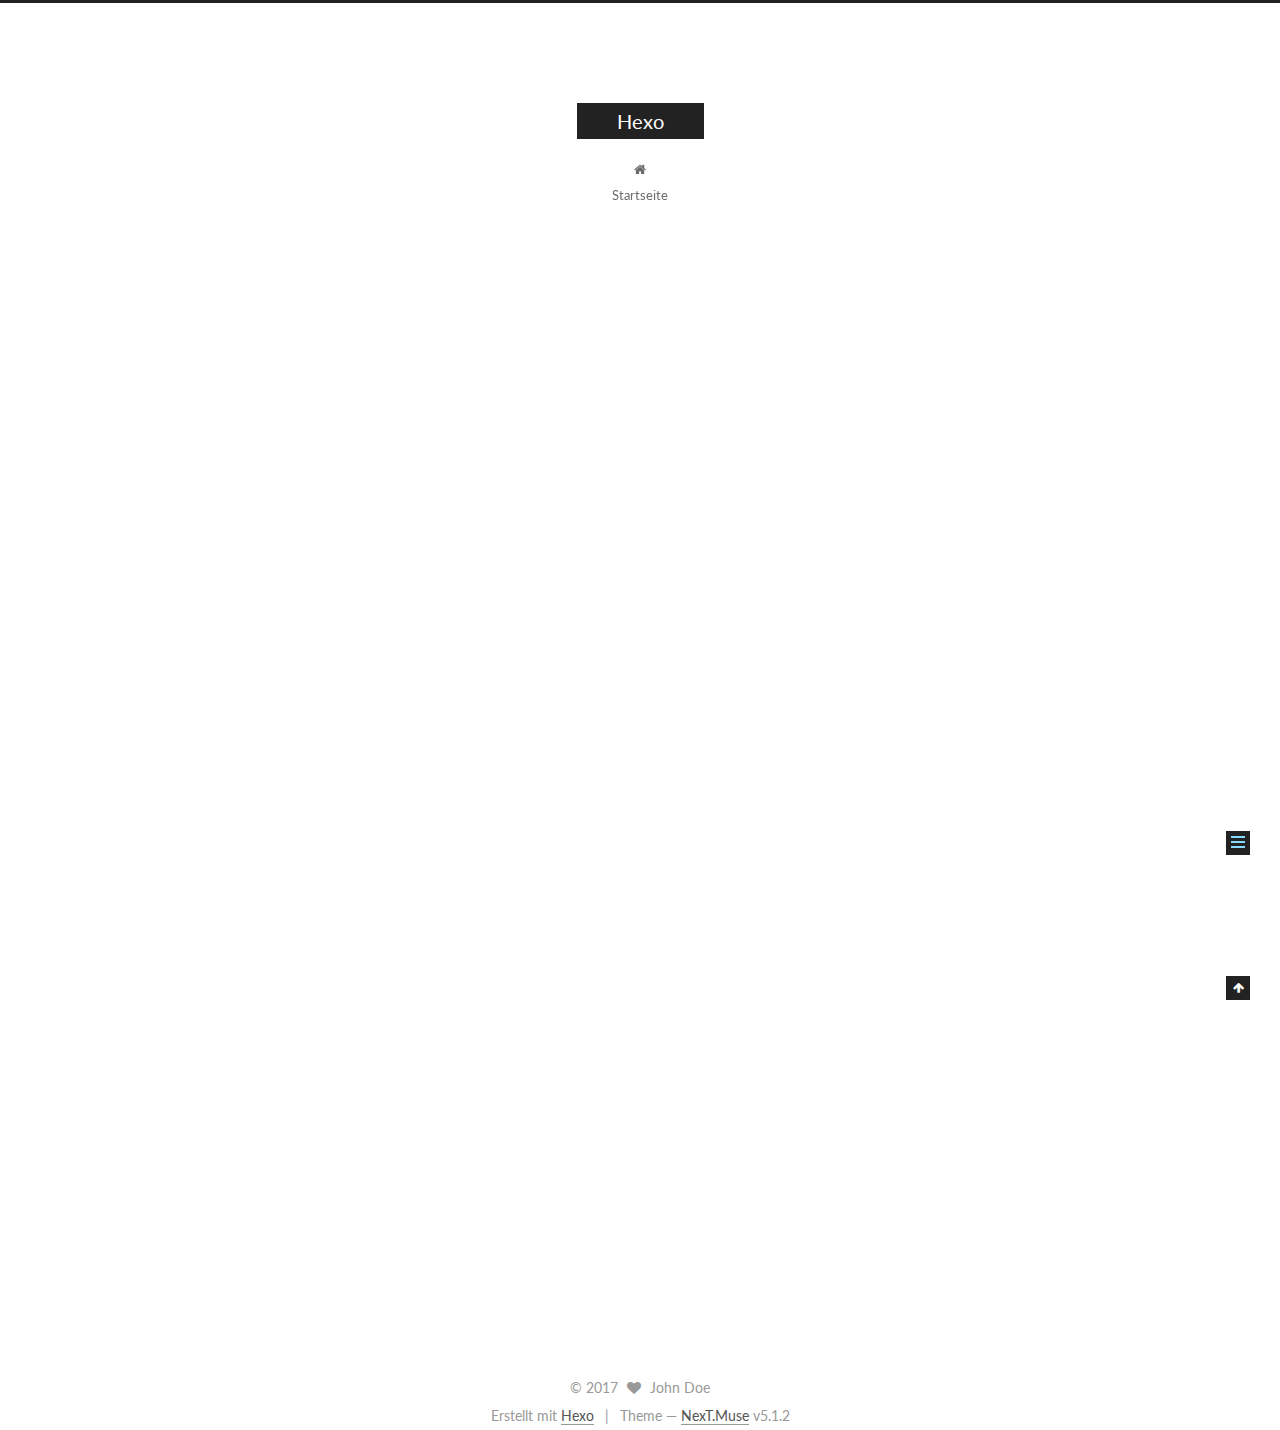
<file: 2017/08/30/hello-world/index.html>
<!DOCTYPE html>



  


<html class="theme-next muse use-motion" lang="">
<head>
  <meta charset="UTF-8"/>
<meta http-equiv="X-UA-Compatible" content="IE=edge" />
<meta name="viewport" content="width=device-width, initial-scale=1, maximum-scale=1"/>
<meta name="theme-color" content="#222">









<meta http-equiv="Cache-Control" content="no-transform" />
<meta http-equiv="Cache-Control" content="no-siteapp" />
















  
  
  <link href="/lib/fancybox/source/jquery.fancybox.css?v=2.1.5" rel="stylesheet" type="text/css" />




  
  
  
  

  
    
    
  

  

  

  

  

  
    
    
    <link href="//fonts.googleapis.com/css?family=Lato:300,300italic,400,400italic,700,700italic&subset=latin,latin-ext" rel="stylesheet" type="text/css">
  






<link href="/lib/font-awesome/css/font-awesome.min.css?v=4.6.2" rel="stylesheet" type="text/css" />

<link href="/css/main.css?v=5.1.2" rel="stylesheet" type="text/css" />


  <meta name="keywords" content="Hexo, NexT" />








  <link rel="shortcut icon" type="image/x-icon" href="/favicon.ico?v=5.1.2" />






<meta name="description" content="Welcome to Hexo! This is your very first post. Check documentation for more info. If you get any problems when using Hexo, you can find the answer in troubleshooting or you can ask me on GitHub. Quick">
<meta property="og:type" content="article">
<meta property="og:title" content="Hello World">
<meta property="og:url" content="http://yoursite.com/2017/08/30/hello-world/index.html">
<meta property="og:site_name" content="Hexo">
<meta property="og:description" content="Welcome to Hexo! This is your very first post. Check documentation for more info. If you get any problems when using Hexo, you can find the answer in troubleshooting or you can ask me on GitHub. Quick">
<meta property="og:updated_time" content="2017-08-30T03:05:40.081Z">
<meta name="twitter:card" content="summary">
<meta name="twitter:title" content="Hello World">
<meta name="twitter:description" content="Welcome to Hexo! This is your very first post. Check documentation for more info. If you get any problems when using Hexo, you can find the answer in troubleshooting or you can ask me on GitHub. Quick">



<script type="text/javascript" id="hexo.configurations">
  var NexT = window.NexT || {};
  var CONFIG = {
    root: '/',
    scheme: 'Muse',
    version: '5.1.2',
    sidebar: {"position":"left","display":"post","offset":12,"offset_float":12,"b2t":false,"scrollpercent":false,"onmobile":false},
    fancybox: true,
    tabs: true,
    motion: {"enable":true,"async":false,"transition":{"post_block":"fadeIn","post_header":"slideDownIn","post_body":"slideDownIn","coll_header":"slideLeftIn"}},
    duoshuo: {
      userId: '0',
      author: 'Author'
    },
    algolia: {
      applicationID: '',
      apiKey: '',
      indexName: '',
      hits: {"per_page":10},
      labels: {"input_placeholder":"Search for Posts","hits_empty":"We didn't find any results for the search: ${query}","hits_stats":"${hits} results found in ${time} ms"}
    }
  };
</script>



  <link rel="canonical" href="http://yoursite.com/2017/08/30/hello-world/"/>





  <title>Hello World | Hexo</title>
  








</head>

<body itemscope itemtype="http://schema.org/WebPage" lang="">

  
  
    
  

  <div class="container sidebar-position-left page-post-detail">
    <div class="headband"></div>

    <header id="header" class="header" itemscope itemtype="http://schema.org/WPHeader">
      <div class="header-inner"><div class="site-brand-wrapper">
  <div class="site-meta ">
    

    <div class="custom-logo-site-title">
      <a href="/"  class="brand" rel="start">
        <span class="logo-line-before"><i></i></span>
        <span class="site-title">Hexo</span>
        <span class="logo-line-after"><i></i></span>
      </a>
    </div>
      
        <p class="site-subtitle"></p>
      
  </div>

  <div class="site-nav-toggle">
    <button>
      <span class="btn-bar"></span>
      <span class="btn-bar"></span>
      <span class="btn-bar"></span>
    </button>
  </div>
</div>

<nav class="site-nav">
  

  
    <ul id="menu" class="menu">
      
        
        <li class="menu-item menu-item-home">
          <a href="/" rel="section">
            
              <i class="menu-item-icon fa fa-fw fa-home"></i> <br />
            
            Startseite
          </a>
        </li>
      

      
    </ul>
  

  
</nav>



 </div>
    </header>

    <main id="main" class="main">
      <div class="main-inner">
        <div class="content-wrap">
          <div id="content" class="content">
            

  <div id="posts" class="posts-expand">
    

  

  
  
  

  <article class="post post-type-normal" itemscope itemtype="http://schema.org/Article">
  
  
  
  <div class="post-block">
    <link itemprop="mainEntityOfPage" href="http://yoursite.com/2017/08/30/hello-world/">

    <span hidden itemprop="author" itemscope itemtype="http://schema.org/Person">
      <meta itemprop="name" content="John Doe">
      <meta itemprop="description" content="">
      <meta itemprop="image" content="/images/avatar.gif">
    </span>

    <span hidden itemprop="publisher" itemscope itemtype="http://schema.org/Organization">
      <meta itemprop="name" content="Hexo">
    </span>

    
      <header class="post-header">

        
        
          <h1 class="post-title" itemprop="name headline">Hello World</h1>
        

        <div class="post-meta">
          <span class="post-time">
            
              <span class="post-meta-item-icon">
                <i class="fa fa-calendar-o"></i>
              </span>
              
                <span class="post-meta-item-text">Veröffentlicht am</span>
              
              <time title="Post created" itemprop="dateCreated datePublished" datetime="2017-08-30T11:05:40+08:00">
                2017-08-30
              </time>
            

            

            
          </span>

          

          
            
          

          
          

          

          

          

        </div>
      </header>
    

    
    
    
    <div class="post-body" itemprop="articleBody">

      
      

      
        <p>Welcome to <a href="https://hexo.io/" target="_blank" rel="external">Hexo</a>! This is your very first post. Check <a href="https://hexo.io/docs/" target="_blank" rel="external">documentation</a> for more info. If you get any problems when using Hexo, you can find the answer in <a href="https://hexo.io/docs/troubleshooting.html" target="_blank" rel="external">troubleshooting</a> or you can ask me on <a href="https://github.com/hexojs/hexo/issues" target="_blank" rel="external">GitHub</a>.</p>
<h2 id="Quick-Start"><a href="#Quick-Start" class="headerlink" title="Quick Start"></a>Quick Start</h2><h3 id="Create-a-new-post"><a href="#Create-a-new-post" class="headerlink" title="Create a new post"></a>Create a new post</h3><figure class="highlight bash"><table><tr><td class="gutter"><pre><div class="line">1</div></pre></td><td class="code"><pre><div class="line">$ hexo new <span class="string">"My New Post"</span></div></pre></td></tr></table></figure>
<p>More info: <a href="https://hexo.io/docs/writing.html" target="_blank" rel="external">Writing</a></p>
<h3 id="Run-server"><a href="#Run-server" class="headerlink" title="Run server"></a>Run server</h3><figure class="highlight bash"><table><tr><td class="gutter"><pre><div class="line">1</div></pre></td><td class="code"><pre><div class="line">$ hexo server</div></pre></td></tr></table></figure>
<p>More info: <a href="https://hexo.io/docs/server.html" target="_blank" rel="external">Server</a></p>
<h3 id="Generate-static-files"><a href="#Generate-static-files" class="headerlink" title="Generate static files"></a>Generate static files</h3><figure class="highlight bash"><table><tr><td class="gutter"><pre><div class="line">1</div></pre></td><td class="code"><pre><div class="line">$ hexo generate</div></pre></td></tr></table></figure>
<p>More info: <a href="https://hexo.io/docs/generating.html" target="_blank" rel="external">Generating</a></p>
<h3 id="Deploy-to-remote-sites"><a href="#Deploy-to-remote-sites" class="headerlink" title="Deploy to remote sites"></a>Deploy to remote sites</h3><figure class="highlight bash"><table><tr><td class="gutter"><pre><div class="line">1</div></pre></td><td class="code"><pre><div class="line">$ hexo deploy</div></pre></td></tr></table></figure>
<p>More info: <a href="https://hexo.io/docs/deployment.html" target="_blank" rel="external">Deployment</a></p>

      
    </div>
    
    
    

    

    

    

    <footer class="post-footer">
      

      
      
      

      
        <div class="post-nav">
          <div class="post-nav-next post-nav-item">
            
          </div>

          <span class="post-nav-divider"></span>

          <div class="post-nav-prev post-nav-item">
            
              <a href="/2017/08/30/测试一下/" rel="prev" title="测试一下">
                测试一下 <i class="fa fa-chevron-right"></i>
              </a>
            
          </div>
        </div>
      

      
      
    </footer>
  </div>
  
  
  
  </article>



    <div class="post-spread">
      
    </div>
  </div>


          </div>
          


          
  <div class="comments" id="comments">
    
  </div>


        </div>
        
          
  
  <div class="sidebar-toggle">
    <div class="sidebar-toggle-line-wrap">
      <span class="sidebar-toggle-line sidebar-toggle-line-first"></span>
      <span class="sidebar-toggle-line sidebar-toggle-line-middle"></span>
      <span class="sidebar-toggle-line sidebar-toggle-line-last"></span>
    </div>
  </div>

  <aside id="sidebar" class="sidebar">
    
    <div class="sidebar-inner">

      

      
        <ul class="sidebar-nav motion-element">
          <li class="sidebar-nav-toc sidebar-nav-active" data-target="post-toc-wrap" >
            Inhaltsverzeichnis
          </li>
          <li class="sidebar-nav-overview" data-target="site-overview">
            Übersicht
          </li>
        </ul>
      

      <section class="site-overview sidebar-panel">
        <div class="site-author motion-element" itemprop="author" itemscope itemtype="http://schema.org/Person">
          
            <p class="site-author-name" itemprop="name">John Doe</p>
            <p class="site-description motion-element" itemprop="description"></p>
        </div>

        <nav class="site-state motion-element">

          
            <div class="site-state-item site-state-posts">
            
              <a href="/archives">
            
                <span class="site-state-item-count">2</span>
                <span class="site-state-item-name">Artikel</span>
              </a>
            </div>
          

          

          

        </nav>

        

        <div class="links-of-author motion-element">
          
        </div>

        
        

        
        

        


      </section>

      
      <!--noindex-->
        <section class="post-toc-wrap motion-element sidebar-panel sidebar-panel-active">
          <div class="post-toc">

            
              
            

            
              <div class="post-toc-content"><ol class="nav"><li class="nav-item nav-level-2"><a class="nav-link" href="#Quick-Start"><span class="nav-number">1.</span> <span class="nav-text">Quick Start</span></a><ol class="nav-child"><li class="nav-item nav-level-3"><a class="nav-link" href="#Create-a-new-post"><span class="nav-number">1.1.</span> <span class="nav-text">Create a new post</span></a></li><li class="nav-item nav-level-3"><a class="nav-link" href="#Run-server"><span class="nav-number">1.2.</span> <span class="nav-text">Run server</span></a></li><li class="nav-item nav-level-3"><a class="nav-link" href="#Generate-static-files"><span class="nav-number">1.3.</span> <span class="nav-text">Generate static files</span></a></li><li class="nav-item nav-level-3"><a class="nav-link" href="#Deploy-to-remote-sites"><span class="nav-number">1.4.</span> <span class="nav-text">Deploy to remote sites</span></a></li></ol></li></ol></div>
            

          </div>
        </section>
      <!--/noindex-->
      

      

    </div>
  </aside>


        
      </div>
    </main>

    <footer id="footer" class="footer">
      <div class="footer-inner">
        <div class="copyright" >
  
  &copy; 
  <span itemprop="copyrightYear">2017</span>
  <span class="with-love">
    <i class="fa fa-heart"></i>
  </span>
  <span class="author" itemprop="copyrightHolder">John Doe</span>

  
</div>


  <div class="powered-by">Erstellt mit  <a class="theme-link" href="https://hexo.io">Hexo</a></div>

  <span class="post-meta-divider">|</span>

  <div class="theme-info">Theme &mdash; <a class="theme-link" href="https://github.com/iissnan/hexo-theme-next">NexT.Muse</a> v5.1.2</div>


        







        
      </div>
    </footer>

    
      <div class="back-to-top">
        <i class="fa fa-arrow-up"></i>
        
      </div>
    

  </div>

  

<script type="text/javascript">
  if (Object.prototype.toString.call(window.Promise) !== '[object Function]') {
    window.Promise = null;
  }
</script>









  












  
  <script type="text/javascript" src="/lib/jquery/index.js?v=2.1.3"></script>

  
  <script type="text/javascript" src="/lib/fastclick/lib/fastclick.min.js?v=1.0.6"></script>

  
  <script type="text/javascript" src="/lib/jquery_lazyload/jquery.lazyload.js?v=1.9.7"></script>

  
  <script type="text/javascript" src="/lib/velocity/velocity.min.js?v=1.2.1"></script>

  
  <script type="text/javascript" src="/lib/velocity/velocity.ui.min.js?v=1.2.1"></script>

  
  <script type="text/javascript" src="/lib/fancybox/source/jquery.fancybox.pack.js?v=2.1.5"></script>


  


  <script type="text/javascript" src="/js/src/utils.js?v=5.1.2"></script>

  <script type="text/javascript" src="/js/src/motion.js?v=5.1.2"></script>



  
  

  <script type="text/javascript" src="/js/src/scrollspy.js?v=5.1.2"></script>
<script type="text/javascript" src="/js/src/post-details.js?v=5.1.2"></script>


  
  <script type="text/javascript" src="/js/src/scrollspy.js?v=5.1.2"></script>
<script type="text/javascript" src="/js/src/post-details.js?v=5.1.2"></script>



  


  <script type="text/javascript" src="/js/src/bootstrap.js?v=5.1.2"></script>



  


  




	





  





  








  





  

  

  

  

  

  

</body>
</html>
</file>
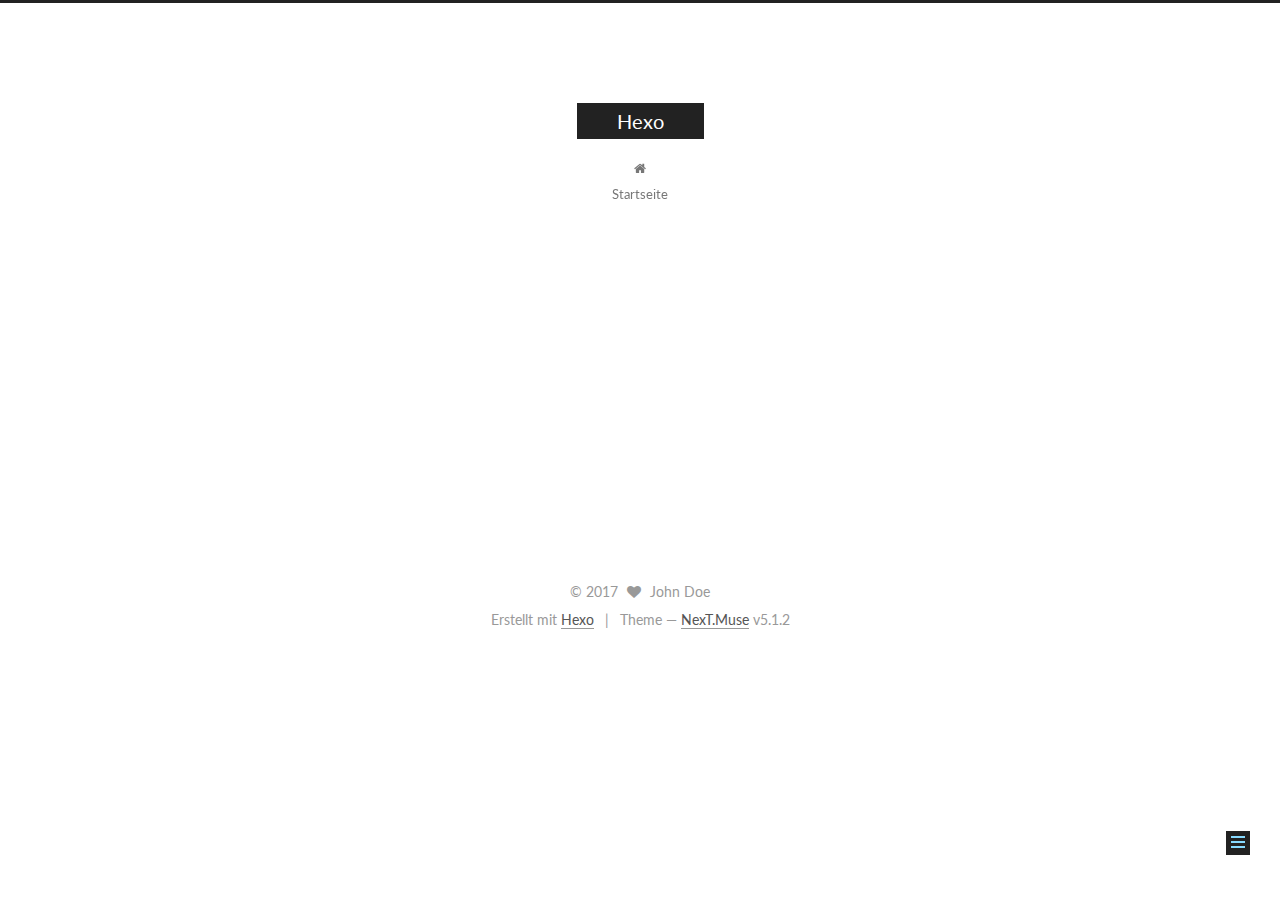
<file: 2017/08/30/测试一下/index.html>
<!DOCTYPE html>



  


<html class="theme-next muse use-motion" lang="">
<head>
  <meta charset="UTF-8"/>
<meta http-equiv="X-UA-Compatible" content="IE=edge" />
<meta name="viewport" content="width=device-width, initial-scale=1, maximum-scale=1"/>
<meta name="theme-color" content="#222">









<meta http-equiv="Cache-Control" content="no-transform" />
<meta http-equiv="Cache-Control" content="no-siteapp" />
















  
  
  <link href="/lib/fancybox/source/jquery.fancybox.css?v=2.1.5" rel="stylesheet" type="text/css" />




  
  
  
  

  
    
    
  

  

  

  

  

  
    
    
    <link href="//fonts.googleapis.com/css?family=Lato:300,300italic,400,400italic,700,700italic&subset=latin,latin-ext" rel="stylesheet" type="text/css">
  






<link href="/lib/font-awesome/css/font-awesome.min.css?v=4.6.2" rel="stylesheet" type="text/css" />

<link href="/css/main.css?v=5.1.2" rel="stylesheet" type="text/css" />


  <meta name="keywords" content="Hexo, NexT" />








  <link rel="shortcut icon" type="image/x-icon" href="/favicon.ico?v=5.1.2" />






<meta property="og:type" content="article">
<meta property="og:title" content="测试一下">
<meta property="og:url" content="http://yoursite.com/2017/08/30/测试一下/index.html">
<meta property="og:site_name" content="Hexo">
<meta property="og:updated_time" content="2017-08-30T09:55:26.771Z">
<meta name="twitter:card" content="summary">
<meta name="twitter:title" content="测试一下">



<script type="text/javascript" id="hexo.configurations">
  var NexT = window.NexT || {};
  var CONFIG = {
    root: '/',
    scheme: 'Muse',
    version: '5.1.2',
    sidebar: {"position":"left","display":"post","offset":12,"offset_float":12,"b2t":false,"scrollpercent":false,"onmobile":false},
    fancybox: true,
    tabs: true,
    motion: {"enable":true,"async":false,"transition":{"post_block":"fadeIn","post_header":"slideDownIn","post_body":"slideDownIn","coll_header":"slideLeftIn"}},
    duoshuo: {
      userId: '0',
      author: 'Author'
    },
    algolia: {
      applicationID: '',
      apiKey: '',
      indexName: '',
      hits: {"per_page":10},
      labels: {"input_placeholder":"Search for Posts","hits_empty":"We didn't find any results for the search: ${query}","hits_stats":"${hits} results found in ${time} ms"}
    }
  };
</script>



  <link rel="canonical" href="http://yoursite.com/2017/08/30/测试一下/"/>





  <title>测试一下 | Hexo</title>
  








</head>

<body itemscope itemtype="http://schema.org/WebPage" lang="">

  
  
    
  

  <div class="container sidebar-position-left page-post-detail">
    <div class="headband"></div>

    <header id="header" class="header" itemscope itemtype="http://schema.org/WPHeader">
      <div class="header-inner"><div class="site-brand-wrapper">
  <div class="site-meta ">
    

    <div class="custom-logo-site-title">
      <a href="/"  class="brand" rel="start">
        <span class="logo-line-before"><i></i></span>
        <span class="site-title">Hexo</span>
        <span class="logo-line-after"><i></i></span>
      </a>
    </div>
      
        <p class="site-subtitle"></p>
      
  </div>

  <div class="site-nav-toggle">
    <button>
      <span class="btn-bar"></span>
      <span class="btn-bar"></span>
      <span class="btn-bar"></span>
    </button>
  </div>
</div>

<nav class="site-nav">
  

  
    <ul id="menu" class="menu">
      
        
        <li class="menu-item menu-item-home">
          <a href="/" rel="section">
            
              <i class="menu-item-icon fa fa-fw fa-home"></i> <br />
            
            Startseite
          </a>
        </li>
      

      
    </ul>
  

  
</nav>



 </div>
    </header>

    <main id="main" class="main">
      <div class="main-inner">
        <div class="content-wrap">
          <div id="content" class="content">
            

  <div id="posts" class="posts-expand">
    

  

  
  
  

  <article class="post post-type-normal" itemscope itemtype="http://schema.org/Article">
  
  
  
  <div class="post-block">
    <link itemprop="mainEntityOfPage" href="http://yoursite.com/2017/08/30/测试一下/">

    <span hidden itemprop="author" itemscope itemtype="http://schema.org/Person">
      <meta itemprop="name" content="John Doe">
      <meta itemprop="description" content="">
      <meta itemprop="image" content="/images/avatar.gif">
    </span>

    <span hidden itemprop="publisher" itemscope itemtype="http://schema.org/Organization">
      <meta itemprop="name" content="Hexo">
    </span>

    
      <header class="post-header">

        
        
          <h1 class="post-title" itemprop="name headline">测试一下</h1>
        

        <div class="post-meta">
          <span class="post-time">
            
              <span class="post-meta-item-icon">
                <i class="fa fa-calendar-o"></i>
              </span>
              
                <span class="post-meta-item-text">Veröffentlicht am</span>
              
              <time title="Post created" itemprop="dateCreated datePublished" datetime="2017-08-30T17:55:26+08:00">
                2017-08-30
              </time>
            

            

            
          </span>

          

          
            
          

          
          

          

          

          

        </div>
      </header>
    

    
    
    
    <div class="post-body" itemprop="articleBody">

      
      

      
        
      
    </div>
    
    
    

    

    

    

    <footer class="post-footer">
      

      
      
      

      
        <div class="post-nav">
          <div class="post-nav-next post-nav-item">
            
              <a href="/2017/08/30/hello-world/" rel="next" title="Hello World">
                <i class="fa fa-chevron-left"></i> Hello World
              </a>
            
          </div>

          <span class="post-nav-divider"></span>

          <div class="post-nav-prev post-nav-item">
            
          </div>
        </div>
      

      
      
    </footer>
  </div>
  
  
  
  </article>



    <div class="post-spread">
      
    </div>
  </div>


          </div>
          


          
  <div class="comments" id="comments">
    
  </div>


        </div>
        
          
  
  <div class="sidebar-toggle">
    <div class="sidebar-toggle-line-wrap">
      <span class="sidebar-toggle-line sidebar-toggle-line-first"></span>
      <span class="sidebar-toggle-line sidebar-toggle-line-middle"></span>
      <span class="sidebar-toggle-line sidebar-toggle-line-last"></span>
    </div>
  </div>

  <aside id="sidebar" class="sidebar">
    
    <div class="sidebar-inner">

      

      

      <section class="site-overview sidebar-panel sidebar-panel-active">
        <div class="site-author motion-element" itemprop="author" itemscope itemtype="http://schema.org/Person">
          
            <p class="site-author-name" itemprop="name">John Doe</p>
            <p class="site-description motion-element" itemprop="description"></p>
        </div>

        <nav class="site-state motion-element">

          
            <div class="site-state-item site-state-posts">
            
              <a href="/archives">
            
                <span class="site-state-item-count">2</span>
                <span class="site-state-item-name">Artikel</span>
              </a>
            </div>
          

          

          

        </nav>

        

        <div class="links-of-author motion-element">
          
        </div>

        
        

        
        

        


      </section>

      

      

    </div>
  </aside>


        
      </div>
    </main>

    <footer id="footer" class="footer">
      <div class="footer-inner">
        <div class="copyright" >
  
  &copy; 
  <span itemprop="copyrightYear">2017</span>
  <span class="with-love">
    <i class="fa fa-heart"></i>
  </span>
  <span class="author" itemprop="copyrightHolder">John Doe</span>

  
</div>


  <div class="powered-by">Erstellt mit  <a class="theme-link" href="https://hexo.io">Hexo</a></div>

  <span class="post-meta-divider">|</span>

  <div class="theme-info">Theme &mdash; <a class="theme-link" href="https://github.com/iissnan/hexo-theme-next">NexT.Muse</a> v5.1.2</div>


        







        
      </div>
    </footer>

    
      <div class="back-to-top">
        <i class="fa fa-arrow-up"></i>
        
      </div>
    

  </div>

  

<script type="text/javascript">
  if (Object.prototype.toString.call(window.Promise) !== '[object Function]') {
    window.Promise = null;
  }
</script>









  












  
  <script type="text/javascript" src="/lib/jquery/index.js?v=2.1.3"></script>

  
  <script type="text/javascript" src="/lib/fastclick/lib/fastclick.min.js?v=1.0.6"></script>

  
  <script type="text/javascript" src="/lib/jquery_lazyload/jquery.lazyload.js?v=1.9.7"></script>

  
  <script type="text/javascript" src="/lib/velocity/velocity.min.js?v=1.2.1"></script>

  
  <script type="text/javascript" src="/lib/velocity/velocity.ui.min.js?v=1.2.1"></script>

  
  <script type="text/javascript" src="/lib/fancybox/source/jquery.fancybox.pack.js?v=2.1.5"></script>


  


  <script type="text/javascript" src="/js/src/utils.js?v=5.1.2"></script>

  <script type="text/javascript" src="/js/src/motion.js?v=5.1.2"></script>



  
  

  <script type="text/javascript" src="/js/src/scrollspy.js?v=5.1.2"></script>
<script type="text/javascript" src="/js/src/post-details.js?v=5.1.2"></script>


  
  <script type="text/javascript" src="/js/src/scrollspy.js?v=5.1.2"></script>
<script type="text/javascript" src="/js/src/post-details.js?v=5.1.2"></script>



  


  <script type="text/javascript" src="/js/src/bootstrap.js?v=5.1.2"></script>



  


  




	





  





  








  





  

  

  

  

  

  

</body>
</html>
</file>
<file: css/main.css>
/* normalize.css v3.0.2 | MIT License | git.io/normalize */
html {
  font-family: sans-serif; /* 1 */
  -ms-text-size-adjust: 100%; /* 2 */
  -webkit-text-size-adjust: 100%; /* 2 */
}
body {
  margin: 0;
}
article,
aside,
details,
figcaption,
figure,
footer,
header,
hgroup,
main,
menu,
nav,
section,
summary {
  display: block;
}
audio,
canvas,
progress,
video {
  display: inline-block; /* 1 */
  vertical-align: baseline; /* 2 */
}
audio:not([controls]) {
  display: none;
  height: 0;
}
[hidden],
template {
  display: none;
}
a {
  background-color: transparent;
}
a:active,
a:hover {
  outline: 0;
}
abbr[title] {
  border-bottom: 1px dotted;
}
b,
strong {
  font-weight: bold;
}
dfn {
  font-style: italic;
}
h1 {
  font-size: 2em;
  margin: 0.67em 0;
}
mark {
  background: #ff0;
  color: #000;
}
small {
  font-size: 80%;
}
sub,
sup {
  font-size: 75%;
  line-height: 0;
  position: relative;
  vertical-align: baseline;
}
sup {
  top: -0.5em;
}
sub {
  bottom: -0.25em;
}
img {
  border: 0;
}
svg:not(:root) {
  overflow: hidden;
}
figure {
  margin: 1em 40px;
}
hr {
  -moz-box-sizing: content-box;
  box-sizing: content-box;
  height: 0;
}
pre {
  overflow: auto;
}
code,
kbd,
pre,
samp {
  font-family: monospace, monospace;
  font-size: 1em;
}
button,
input,
optgroup,
select,
textarea {
  color: inherit; /* 1 */
  font: inherit; /* 2 */
  margin: 0; /* 3 */
}
button {
  overflow: visible;
}
button,
select {
  text-transform: none;
}
button,
html input[type="button"],
input[type="reset"],
input[type="submit"] {
  -webkit-appearance: button; /* 2 */
  cursor: pointer; /* 3 */
}
button[disabled],
html input[disabled] {
  cursor: default;
}
button::-moz-focus-inner,
input::-moz-focus-inner {
  border: 0;
  padding: 0;
}
input {
  line-height: normal;
}
input[type="checkbox"],
input[type="radio"] {
  box-sizing: border-box; /* 1 */
  padding: 0; /* 2 */
}
input[type="number"]::-webkit-inner-spin-button,
input[type="number"]::-webkit-outer-spin-button {
  height: auto;
}
input[type="search"] {
  -webkit-appearance: textfield; /* 1 */
  -moz-box-sizing: content-box;
  -webkit-box-sizing: content-box; /* 2 */
  box-sizing: content-box;
}
input[type="search"]::-webkit-search-cancel-button,
input[type="search"]::-webkit-search-decoration {
  -webkit-appearance: none;
}
fieldset {
  border: 1px solid #c0c0c0;
  margin: 0 2px;
  padding: 0.35em 0.625em 0.75em;
}
legend {
  border: 0; /* 1 */
  padding: 0; /* 2 */
}
textarea {
  overflow: auto;
}
optgroup {
  font-weight: bold;
}
table {
  border-collapse: collapse;
  border-spacing: 0;
}
td,
th {
  padding: 0;
}
::selection {
  background: #262a30;
  color: #fff;
}
body {
  position: relative;
  font-family: 'Lato', "PingFang SC", "Microsoft YaHei", sans-serif;
  font-size: 14px;
  line-height: 2;
  color: #555;
  background: #fff;
}
@media (max-width: 767px) {
  body {
    padding-right: 0 !important;
  }
}
@media (min-width: 768px) and (max-width: 991px) {
  body {
    padding-right: 0 !important;
  }
}
@media (min-width: 1600px) {
  body {
    font-size: 16px;
  }
}
h1,
h2,
h3,
h4,
h5,
h6 {
  margin: 0;
  padding: 0;
  font-weight: bold;
  line-height: 1.5;
  font-family: 'Lato', "PingFang SC", "Microsoft YaHei", sans-serif;
}
h2,
h3,
h4,
h5,
h6 {
  margin: 20px 0 15px;
}
h1 {
  font-size: 22px;
}
@media (max-width: 767px) {
  h1 {
    font-size: 18px;
  }
}
h2 {
  font-size: 20px;
}
@media (max-width: 767px) {
  h2 {
    font-size: 16px;
  }
}
h3 {
  font-size: 18px;
}
@media (max-width: 767px) {
  h3 {
    font-size: 14px;
  }
}
h4 {
  font-size: 16px;
}
@media (max-width: 767px) {
  h4 {
    font-size: 12px;
  }
}
h5 {
  font-size: 14px;
}
@media (max-width: 767px) {
  h5 {
    font-size: 10px;
  }
}
h6 {
  font-size: 12px;
}
@media (max-width: 767px) {
  h6 {
    font-size: 8px;
  }
}
p {
  margin: 0 0 20px 0;
}
a {
  color: #555;
  text-decoration: none;
  outline: none;
  border-bottom: 1px solid #999;
  word-wrap: break-word;
}
a:hover {
  color: #222;
  border-bottom-color: #222;
}
blockquote {
  margin: 0;
  padding: 0;
}
img {
  display: block;
  margin: auto;
  max-width: 100%;
  height: auto;
}
hr {
  margin: 40px 0;
  height: 3px;
  border: none;
  background-color: #ddd;
  background-image: repeating-linear-gradient(-45deg, #fff, #fff 4px, transparent 4px, transparent 8px);
}
blockquote {
  padding: 0 15px;
  color: #666;
  border-left: 4px solid #ddd;
}
blockquote cite::before {
  content: "-";
  padding: 0 5px;
}
dt {
  font-weight: 700;
}
dd {
  margin: 0;
  padding: 0;
}
kbd {
  border: 1px solid #ccc;
  border-radius: 0.2em;
  box-shadow: 0.1em 0.1em 0.2em rgba(0,0,0,0.1);
  background-color: #f9f9f9;
  font-family: inherit;
  background-image: -webkit-linear-gradient(top, #eee, #fff, #eee);
  padding: 0.1em 0.3em;
  white-space: nowrap;
}
.text-left {
  text-align: left;
}
.text-center {
  text-align: center;
}
.text-right {
  text-align: right;
}
.text-justify {
  text-align: justify;
}
.text-nowrap {
  white-space: nowrap;
}
.text-lowercase {
  text-transform: lowercase;
}
.text-uppercase {
  text-transform: uppercase;
}
.text-capitalize {
  text-transform: capitalize;
}
.center-block {
  display: block;
  margin-left: auto;
  margin-right: auto;
}
.clearfix:before,
.clearfix:after {
  content: " ";
  display: table;
}
.clearfix:after {
  clear: both;
}
.pullquote {
  width: 45%;
}
.pullquote.left {
  float: left;
  margin-left: 5px;
  margin-right: 10px;
}
.pullquote.right {
  float: right;
  margin-left: 10px;
  margin-right: 5px;
}
.affix.affix.affix {
  position: fixed;
}
.translation {
  margin-top: -20px;
  font-size: 14px;
  color: #999;
}
.scrollbar-measure {
  width: 100px;
  height: 100px;
  overflow: scroll;
  position: absolute;
  top: -9999px;
}
.use-motion .motion-element {
  opacity: 0;
}
table {
  margin: 20px 0;
  width: 100%;
  border-collapse: collapse;
  border-spacing: 0;
  border: 1px solid #ddd;
  font-size: 14px;
  table-layout: fixed;
  word-wrap: break-all;
}
table>tbody>tr:nth-of-type(odd) {
  background-color: #f9f9f9;
}
table>tbody>tr:hover {
  background-color: #f5f5f5;
}
caption,
th,
td {
  padding: 8px;
  text-align: left;
  vertical-align: middle;
  font-weight: normal;
}
th,
td {
  border-bottom: 3px solid #ddd;
  border-right: 1px solid #eee;
}
th {
  padding-bottom: 10px;
  font-weight: 700;
}
td {
  border-bottom-width: 1px;
}
html,
body {
  height: 100%;
}
.container {
  position: relative;
  min-height: 100%;
}
.header-inner {
  margin: 0 auto;
  padding: 100px 0 70px;
  width: 700px;
}
@media (min-width: 1600px) {
  .container .header-inner {
    width: 900px;
  }
}
.main-inner {
  margin: 0 auto;
  width: 700px;
}
@media (min-width: 1600px) {
  .container .main-inner {
    width: 900px;
  }
}
.footer {
  width: 100%;
  min-height: 50px;
}
.footer-inner {
  box-sizing: border-box;
  margin: 20px auto;
  width: 700px;
}
@media (min-width: 1600px) {
  .container .footer-inner {
    width: 900px;
  }
}
pre,
.highlight {
  overflow: auto;
  margin: 20px 0;
  padding: 0;
  font-size: 13px;
  color: #4d4d4c;
  background: #f7f7f7;
  line-height: 1.6;
}
pre,
code {
  font-family: consolas, Menlo, "PingFang SC", "Microsoft YaHei", monospace;
}
code {
  padding: 2px 4px;
  word-wrap: break-word;
  color: #555;
  background: #eee;
  border-radius: 3px;
  font-size: 13px;
}
pre code {
  padding: 0;
  color: #4d4d4c;
  background: none;
  text-shadow: none;
}
.highlight {
  border-radius: 1px;
}
.highlight pre {
  border: none;
  margin: 0;
  padding: 10px 0;
}
.highlight table {
  margin: 0;
  width: auto;
  border: none;
}
.highlight td {
  border: none;
  padding: 0;
}
.highlight figcaption {
  font-size: 1em;
  color: #4d4d4c;
  line-height: 1em;
  margin-bottom: 1em;
}
.highlight figcaption:before,
.highlight figcaption:after {
  content: " ";
  display: table;
}
.highlight figcaption:after {
  clear: both;
}
.highlight figcaption a {
  float: right;
  color: #4d4d4c;
}
.highlight figcaption a:hover {
  border-bottom-color: #4d4d4c;
}
.highlight .gutter pre {
  padding-left: 10px;
  padding-right: 10px;
  color: #869194;
  text-align: right;
  background-color: #eff2f3;
}
.highlight .code pre {
  width: 100%;
  padding-left: 10px;
  padding-right: 10px;
  background-color: #f7f7f7;
}
.highlight .line {
  height: 20px;
}
.gutter {
  -webkit-user-select: none;
  -moz-user-select: none;
  -ms-user-select: none;
  user-select: none;
}
.gist table {
  width: auto;
}
.gist table td {
  border: none;
}
pre .deletion {
  background: #fdd;
}
pre .addition {
  background: #dfd;
}
pre .meta {
  color: #8959a8;
}
pre .comment {
  color: #8e908c;
}
pre .variable,
pre .attribute,
pre .tag,
pre .regexp,
pre .ruby .constant,
pre .xml .tag .title,
pre .xml .pi,
pre .xml .doctype,
pre .html .doctype,
pre .css .id,
pre .css .class,
pre .css .pseudo {
  color: #c82829;
}
pre .number,
pre .preprocessor,
pre .built_in,
pre .literal,
pre .params,
pre .constant,
pre .command {
  color: #f5871f;
}
pre .ruby .class .title,
pre .css .rules .attribute,
pre .string,
pre .value,
pre .inheritance,
pre .header,
pre .ruby .symbol,
pre .xml .cdata,
pre .special,
pre .number,
pre .formula {
  color: #718c00;
}
pre .title,
pre .css .hexcolor {
  color: #3e999f;
}
pre .function,
pre .python .decorator,
pre .python .title,
pre .ruby .function .title,
pre .ruby .title .keyword,
pre .perl .sub,
pre .javascript .title,
pre .coffeescript .title {
  color: #4271ae;
}
pre .keyword,
pre .javascript .function {
  color: #8959a8;
}
.full-image.full-image.full-image {
  border: none;
  max-width: 100%;
  width: auto;
  margin: 20px auto;
}
@media (min-width: 992px) {
  .full-image.full-image.full-image {
    max-width: none;
    width: 110%;
    margin: 25px -5%;
  }
}
.blockquote-center,
.page-home .post-type-quote blockquote,
.page-post-detail .post-type-quote blockquote {
  position: relative;
  margin: 40px 0;
  padding: 0;
  border-left: none;
  text-align: center;
}
.blockquote-center::before,
.page-home .post-type-quote blockquote::before,
.page-post-detail .post-type-quote blockquote::before,
.blockquote-center::after,
.page-home .post-type-quote blockquote::after,
.page-post-detail .post-type-quote blockquote::after {
  position: absolute;
  content: ' ';
  display: block;
  width: 100%;
  height: 24px;
  opacity: 0.2;
  background-repeat: no-repeat;
  background-position: 0 -6px;
  background-size: 22px 22px;
}
.blockquote-center::before,
.page-home .post-type-quote blockquote::before,
.page-post-detail .post-type-quote blockquote::before {
  top: -20px;
  background-image: url("../images/quote-l.svg");
  border-top: 1px solid #ccc;
}
.blockquote-center::after,
.page-home .post-type-quote blockquote::after,
.page-post-detail .post-type-quote blockquote::after {
  bottom: -20px;
  background-image: url("../images/quote-r.svg");
  border-bottom: 1px solid #ccc;
  background-position: 100% 8px;
}
.blockquote-center p,
.page-home .post-type-quote blockquote p,
.page-post-detail .post-type-quote blockquote p,
.blockquote-center div,
.page-home .post-type-quote blockquote div,
.page-post-detail .post-type-quote blockquote div {
  text-align: center;
}
.post .post-body .group-picture img {
  box-sizing: border-box;
  padding: 0 3px;
  border: none;
}
.post .group-picture-row {
  overflow: hidden;
  margin-top: 6px;
}
.post .group-picture-row:first-child {
  margin-top: 0;
}
.post .group-picture-column {
  float: left;
}
.page-post-detail .post-body .group-picture-column {
  float: none;
  margin-top: 10px;
  width: auto !important;
}
.page-post-detail .post-body .group-picture-column img {
  margin: 0 auto;
}
.page-archive .group-picture-container {
  overflow: hidden;
}
.page-archive .group-picture-row {
  float: left;
}
.page-archive .group-picture-row:first-child {
  margin-top: 6px;
}
.page-archive .group-picture-column {
  max-width: 150px;
  max-height: 150px;
}
.post-body .note {
  position: relative;
  padding: 15px;
  margin-bottom: 20px;
  border: 1px solid #eee;
  border-left-width: 5px;
  border-radius: 3px;
}
.post-body .note h2,
.post-body .note h3,
.post-body .note h4,
.post-body .note h5,
.post-body .note h6 {
  margin-top: 0;
  margin-bottom: 0;
  border-bottom: initial;
  padding-top: 0 !important;
}
.post-body .note p:first-child,
.post-body .note ul:first-child,
.post-body .note ol:first-child,
.post-body .note table:first-child,
.post-body .note pre:first-child,
.post-body .note blockquote:first-child {
  margin-top: 0;
}
.post-body .note p:last-child,
.post-body .note ul:last-child,
.post-body .note ol:last-child,
.post-body .note table:last-child,
.post-body .note pre:last-child,
.post-body .note blockquote:last-child {
  margin-bottom: 0;
}
.post-body .note.default {
  border-left-color: #777;
}
.post-body .note.default h2,
.post-body .note.default h3,
.post-body .note.default h4,
.post-body .note.default h5,
.post-body .note.default h6 {
  color: #777;
}
.post-body .note.primary {
  border-left-color: #6f42c1;
}
.post-body .note.primary h2,
.post-body .note.primary h3,
.post-body .note.primary h4,
.post-body .note.primary h5,
.post-body .note.primary h6 {
  color: #6f42c1;
}
.post-body .note.info {
  border-left-color: #428bca;
}
.post-body .note.info h2,
.post-body .note.info h3,
.post-body .note.info h4,
.post-body .note.info h5,
.post-body .note.info h6 {
  color: #428bca;
}
.post-body .note.success {
  border-left-color: #5cb85c;
}
.post-body .note.success h2,
.post-body .note.success h3,
.post-body .note.success h4,
.post-body .note.success h5,
.post-body .note.success h6 {
  color: #5cb85c;
}
.post-body .note.warning {
  border-left-color: #f0ad4e;
}
.post-body .note.warning h2,
.post-body .note.warning h3,
.post-body .note.warning h4,
.post-body .note.warning h5,
.post-body .note.warning h6 {
  color: #f0ad4e;
}
.post-body .note.danger {
  border-left-color: #d9534f;
}
.post-body .note.danger h2,
.post-body .note.danger h3,
.post-body .note.danger h4,
.post-body .note.danger h5,
.post-body .note.danger h6 {
  color: #d9534f;
}
.post-body .label {
  display: inline;
  padding: 0 2px;
  white-space: nowrap;
}
.post-body .label.default {
  background-color: #f0f0f0;
}
.post-body .label.primary {
  background-color: #efe6f7;
}
.post-body .label.info {
  background-color: #e5f2f8;
}
.post-body .label.success {
  background-color: #e7f4e9;
}
.post-body .label.warning {
  background-color: #fcf6e1;
}
.post-body .label.danger {
  background-color: #fae8eb;
}
.post-body .tabs {
  position: relative;
  display: block;
  margin-bottom: 20px;
  padding-top: 10px;
}
.post-body .tabs ul.nav-tabs {
  margin: 0;
  padding: 0;
  display: flex;
  margin-bottom: -1px;
}
@media (max-width: 413px) {
  .post-body .tabs ul.nav-tabs {
    display: block;
    margin-bottom: 5px;
  }
}
.post-body .tabs ul.nav-tabs li.tab {
  list-style-type: none !important;
  margin: 0 0.25em 0 0;
  border-top: 3px solid transparent;
  border-left: 1px solid transparent;
  border-right: 1px solid transparent;
}
@media (max-width: 413px) {
  .post-body .tabs ul.nav-tabs li.tab {
    margin: initial;
    border-top: 1px solid transparent;
    border-left: 3px solid transparent;
    border-right: 1px solid transparent;
    border-bottom: 1px solid transparent;
  }
}
.post-body .tabs ul.nav-tabs li.tab a {
  outline: 0;
  border-bottom: initial;
  display: block;
  line-height: 1.8em;
  padding: 0.25em 0.75em;
  transition-duration: 0.2s;
  transition-timing-function: ease-out;
  transition-delay: 0s;
}
.post-body .tabs ul.nav-tabs li.tab a i {
  width: 1.285714285714286em;
}
.post-body .tabs ul.nav-tabs li.tab.active {
  border-top: 3px solid #fc6423;
  border-left: 1px solid #ddd;
  border-right: 1px solid #ddd;
  background-color: #fff;
}
@media (max-width: 413px) {
  .post-body .tabs ul.nav-tabs li.tab.active {
    border-top: 1px solid #ddd;
    border-left: 3px solid #fc6423;
    border-right: 1px solid #ddd;
    border-bottom: 1px solid #ddd;
  }
}
.post-body .tabs ul.nav-tabs li.tab.active a {
  cursor: default;
  color: #555;
}
.post-body .tabs .tab-content {
  background-color: #fff;
}
.post-body .tabs .tab-content .tab-pane {
  border: 1px solid #ddd;
  padding: 20px 20px 0 20px;
}
.post-body .tabs .tab-content .tab-pane:not(.active) {
  display: none !important;
}
.post-body .tabs .tab-content .tab-pane.active {
  display: block !important;
}
.btn {
  display: inline-block;
  padding: 0 20px;
  font-size: 14px;
  color: #fff;
  background: #222;
  border: 2px solid #222;
  text-decoration: none;
  border-radius: 0;
  transition-property: background-color;
  transition-duration: 0.2s;
  transition-timing-function: ease-in-out;
  transition-delay: 0s;
}
.btn:hover,
.post-button .btn:hover {
  border-color: #222;
  color: #222;
  background: #fff;
}
.btn-bar {
  display: block;
  width: 22px;
  height: 2px;
  background: #555;
  border-radius: 1px;
}
.btn-bar+.btn-bar {
  margin-top: 4px;
}
.pagination {
  margin: 120px 0 40px;
  text-align: center;
  border-top: 1px solid #eee;
}
.page-number-basic,
.pagination .prev,
.pagination .next,
.pagination .page-number,
.pagination .space {
  display: inline-block;
  position: relative;
  top: -1px;
  margin: 0 10px;
  padding: 0 10px;
  line-height: 30px;
}
@media (max-width: 767px) {
  .page-number-basic,
  .pagination .prev,
  .pagination .next,
  .pagination .page-number,
  .pagination .space {
    margin: 0 5px;
  }
}
.pagination .prev,
.pagination .next,
.pagination .page-number {
  border-bottom: 0;
  border-top: 1px solid #eee;
  transition-property: border-color;
  transition-duration: 0.2s;
  transition-timing-function: ease-in-out;
  transition-delay: 0s;
}
.pagination .prev:hover,
.pagination .next:hover,
.pagination .page-number:hover {
  border-top-color: #222;
}
.pagination .space {
  padding: 0;
  margin: 0;
}
.pagination .prev {
  margin-left: 0;
}
.pagination .next {
  margin-right: 0;
}
.pagination .page-number.current {
  color: #fff;
  background: #ccc;
  border-top-color: #ccc;
}
@media (max-width: 767px) {
  .pagination {
    border-top: none;
  }
  .pagination .prev,
  .pagination .next,
  .pagination .page-number {
    margin-bottom: 10px;
    border-top: 0;
    border-bottom: 1px solid #eee;
  }
  .pagination .prev:hover,
  .pagination .next:hover,
  .pagination .page-number:hover {
    border-bottom-color: #222;
  }
}
.comments {
  margin: 60px 20px 0;
}
.tag-cloud {
  text-align: center;
}
.tag-cloud a {
  display: inline-block;
  margin: 10px;
}
.back-to-top {
  box-sizing: border-box;
  position: fixed;
  bottom: -100px;
  right: 30px;
  z-index: 1050;
  padding: 0 6px;
  width: 24px;
  background: #222;
  font-size: 12px;
  opacity: 1;
  color: #fff;
  cursor: pointer;
  text-align: center;
  -webkit-transform: translateZ(0);
  transition-property: bottom;
  transition-duration: 0.2s;
  transition-timing-function: ease-in-out;
  transition-delay: 0s;
}
@media (min-width: 768px) and (max-width: 991px) {
  .back-to-top {
    display: none !important;
  }
}
@media (max-width: 767px) {
  .back-to-top {
    display: none !important;
  }
}
.back-to-top.back-to-top-on {
  bottom: 19px;
}
.header {
  background: transparent;
}
.header-inner {
  position: relative;
}
.headband {
  height: 3px;
  background: #222;
}
.site-meta {
  margin: 0;
  text-align: center;
}
@media (max-width: 767px) {
  .site-meta {
    text-align: center;
  }
}
.brand {
  position: relative;
  display: inline-block;
  padding: 0 40px;
  color: #fff;
  background: #222;
  border-bottom: none;
}
.brand:hover {
  color: #fff;
}
.logo {
  display: inline-block;
  margin-right: 5px;
  line-height: 36px;
  vertical-align: top;
}
.site-title {
  display: inline-block;
  vertical-align: top;
  line-height: 36px;
  font-size: 20px;
  font-weight: normal;
  font-family: 'Lato', "PingFang SC", "Microsoft YaHei", sans-serif;
}
.site-subtitle {
  margin-top: 10px;
  font-size: 13px;
  color: #999;
}
.use-motion .brand {
  opacity: 0;
}
.use-motion .logo,
.use-motion .site-title,
.use-motion .site-subtitle {
  opacity: 0;
  position: relative;
  top: -10px;
}
.site-nav-toggle {
  display: none;
  position: absolute;
  top: 10px;
  left: 10px;
}
@media (max-width: 767px) {
  .site-nav-toggle {
    display: block;
  }
}
.site-nav-toggle button {
  margin-top: 2px;
  padding: 9px 10px;
  background: transparent;
  border: none;
}
@media (max-width: 767px) {
  .site-nav {
    display: none;
    margin: 0 -10px;
    padding: 0 10px;
    clear: both;
    border-top: 1px solid #ddd;
  }
}
@media (min-width: 768px) and (max-width: 991px) {
  .site-nav {
    display: block !important;
  }
}
@media (min-width: 992px) {
  .site-nav {
    display: block !important;
  }
}
.menu {
  margin-top: 20px;
  padding-left: 0;
  text-align: center;
}
.menu .menu-item {
  display: inline-block;
  margin: 0 10px;
  list-style: none;
}
@media screen and (max-width: 767px) {
  .menu .menu-item {
    margin-top: 10px;
  }
}
.menu .menu-item a {
  display: block;
  font-size: 13px;
  line-height: inherit;
  border-bottom: 1px solid transparent;
  transition-property: border-color;
  transition-duration: 0.2s;
  transition-timing-function: ease-in-out;
  transition-delay: 0s;
}
.menu .menu-item a:hover {
  border-bottom-color: #222;
}
.menu .menu-item .fa {
  margin-right: 5px;
}
.use-motion .menu-item {
  opacity: 0;
}
.post-body {
  font-family: 'Lato', "PingFang SC", "Microsoft YaHei", sans-serif;
}
@media (max-width: 767px) {
  .post-body {
    word-break: break-word;
  }
}
.post-body .fancybox img {
  display: block !important;
  margin: 0 auto;
  cursor: pointer;
  cursor: zoom-in;
  cursor: -webkit-zoom-in;
}
.post-body .image-caption,
.post-body .figure .caption {
  margin: 10px auto 15px;
  text-align: center;
  font-size: 14px;
  color: #999;
  font-weight: bold;
  line-height: 1;
}
.post-sticky-flag {
  display: inline-block;
  font-size: 16px;
  -ms-transform: rotate(30deg);
  -webkit-transform: rotate(30deg);
  -moz-transform: rotate(30deg);
  -ms-transform: rotate(30deg);
  -o-transform: rotate(30deg);
  transform: rotate(30deg);
}
.use-motion .post-block {
  opacity: 0;
}
.use-motion .post-header {
  opacity: 0;
}
.use-motion .post-body {
  opacity: 0;
}
.use-motion .collection-title {
  opacity: 0;
}
.posts-expand {
  padding-top: 40px;
}
@media (max-width: 767px) {
  .posts-expand {
    margin: 0 20px;
  }
  .post-body pre {
    padding: 10px;
  }
  .post-body pre .gutter pre {
    padding-right: 10px;
  }
  .post-body .highlight {
    margin-left: 0px;
    margin-right: 0px;
    padding: 0;
  }
  .post-body .highlight .gutter pre {
    padding-right: 10px;
  }
}
@media (min-width: 992px) {
  .posts-expand .post-body {
    text-align: justify;
  }
}
.posts-expand .post-body h2,
.posts-expand .post-body h3,
.posts-expand .post-body h4,
.posts-expand .post-body h5,
.posts-expand .post-body h6 {
  padding-top: 10px;
}
.posts-expand .post-body h2 .header-anchor,
.posts-expand .post-body h3 .header-anchor,
.posts-expand .post-body h4 .header-anchor,
.posts-expand .post-body h5 .header-anchor,
.posts-expand .post-body h6 .header-anchor {
  float: right;
  margin-left: 10px;
  color: #ccc;
  border-bottom-style: none;
  visibility: hidden;
}
.posts-expand .post-body h2 .header-anchor:hover,
.posts-expand .post-body h3 .header-anchor:hover,
.posts-expand .post-body h4 .header-anchor:hover,
.posts-expand .post-body h5 .header-anchor:hover,
.posts-expand .post-body h6 .header-anchor:hover {
  color: inherit;
}
.posts-expand .post-body h2:hover .header-anchor,
.posts-expand .post-body h3:hover .header-anchor,
.posts-expand .post-body h4:hover .header-anchor,
.posts-expand .post-body h5:hover .header-anchor,
.posts-expand .post-body h6:hover .header-anchor {
  visibility: visible;
}
.posts-expand .post-body ul li {
  list-style: circle;
}
.posts-expand .post-body img {
  box-sizing: border-box;
  margin: auto;
  padding: 3px;
  border: 1px solid #ddd;
}
.posts-expand .fancybox img {
  margin: 0 auto;
}
@media (max-width: 767px) {
  .posts-collapse {
    margin: 0 20px;
  }
  .posts-collapse .post-title,
  .posts-collapse .post-meta {
    display: block;
    width: auto;
    text-align: left;
  }
}
.posts-collapse {
  position: relative;
  z-index: 1010;
  margin-left: 55px;
}
.posts-collapse::after {
  content: " ";
  position: absolute;
  top: 20px;
  left: 0;
  margin-left: -2px;
  width: 4px;
  height: 100%;
  background: #f5f5f5;
  z-index: -1;
}
@media (max-width: 767px) {
  .posts-collapse {
    margin: 0 20px;
  }
}
.posts-collapse .collection-title {
  position: relative;
  margin: 60px 0;
}
.posts-collapse .collection-title h1,
.posts-collapse .collection-title h2 {
  margin-left: 20px;
}
.posts-collapse .collection-title small {
  color: #bbb;
  margin-left: 5px;
}
.posts-collapse .collection-title::before {
  content: " ";
  position: absolute;
  left: 0;
  top: 50%;
  margin-left: -4px;
  margin-top: -4px;
  width: 8px;
  height: 8px;
  background: #bbb;
  border-radius: 50%;
}
.posts-collapse .post {
  margin: 30px 0;
}
.posts-collapse .post-header {
  position: relative;
  transition-duration: 0.2s;
  transition-timing-function: ease-in-out;
  transition-delay: 0s;
  transition-property: border;
  border-bottom: 1px dashed #ccc;
}
.posts-collapse .post-header::before {
  content: " ";
  position: absolute;
  left: 0;
  top: 12px;
  width: 6px;
  height: 6px;
  margin-left: -4px;
  background: #bbb;
  border-radius: 50%;
  border: 1px solid #fff;
  transition-duration: 0.2s;
  transition-timing-function: ease-in-out;
  transition-delay: 0s;
  transition-property: background;
}
.posts-collapse .post-header:hover {
  border-bottom-color: #666;
}
.posts-collapse .post-header:hover::before {
  background: #222;
}
.posts-collapse .post-meta {
  position: absolute;
  font-size: 12px;
  left: 20px;
  top: 5px;
}
.posts-collapse .post-comments-count {
  display: none;
}
.posts-collapse .post-title {
  margin-left: 60px;
  font-size: 16px;
  font-weight: normal;
  line-height: inherit;
}
.posts-collapse .post-title::after {
  margin-left: 3px;
  opacity: 0.6;
}
.posts-collapse .post-title a {
  color: #666;
  border-bottom: none;
}
.page-home .post-type-quote .post-header,
.page-post-detail .post-type-quote .post-header,
.page-home .post-type-quote .post-tags,
.page-post-detail .post-type-quote .post-tags {
  display: none;
}
.posts-expand .post-title {
  font-size: 26px;
  text-align: center;
  word-break: break-word;
  font-weight: 400;
}
@media (max-width: 767px) {
  .posts-expand .post-title {
    font-size: 22px;
  }
}
.posts-expand .post-title-link {
  display: inline-block;
  position: relative;
  color: #555;
  border-bottom: none;
  line-height: 1.2;
  vertical-align: top;
}
.posts-expand .post-title-link::before {
  content: "";
  position: absolute;
  width: 100%;
  height: 2px;
  bottom: 0;
  left: 0;
  background-color: #000;
  visibility: hidden;
  -webkit-transform: scaleX(0);
  -moz-transform: scaleX(0);
  -ms-transform: scaleX(0);
  -o-transform: scaleX(0);
  transform: scaleX(0);
  transition-duration: 0.2s;
  transition-timing-function: ease-in-out;
  transition-delay: 0s;
}
.posts-expand .post-title-link:hover::before {
  visibility: visible;
  -webkit-transform: scaleX(1);
  -moz-transform: scaleX(1);
  -ms-transform: scaleX(1);
  -o-transform: scaleX(1);
  transform: scaleX(1);
}
.posts-expand .post-title-link .fa {
  font-size: 16px;
}
.posts-expand .post-meta {
  margin: 3px 0 60px 0;
  color: #999;
  font-family: 'Lato', "PingFang SC", "Microsoft YaHei", sans-serif;
  font-size: 12px;
  text-align: center;
}
.posts-expand .post-meta .post-category-list {
  display: inline-block;
  margin: 0;
  padding: 3px;
}
.posts-expand .post-meta .post-category-list-link {
  color: #999;
}
.posts-expand .post-meta .post-description {
  font-size: 14px;
  margin-top: 2px;
}
.post-meta-divider {
  margin: 0 0.5em;
}
.post-meta-item-icon {
  margin-right: 3px;
}
@media (min-width: 768px) and (max-width: 991px) {
  .post-meta-item-icon {
    display: inline-block;
  }
}
@media (max-width: 767px) {
  .post-meta-item-icon {
    display: inline-block;
  }
}
@media (min-width: 768px) and (max-width: 991px) {
  .post-meta-item-text {
    display: none;
  }
}
@media (max-width: 767px) {
  .post-meta-item-text {
    display: none;
  }
}
@media (max-width: 767px) {
  .posts-expand .post-comments-count {
    display: none;
  }
}
.post-button {
  margin-top: 50px;
}
.post-button .btn {
  color: #fff;
  font-size: 14px;
  background: #222;
  border-radius: 0;
  line-height: 2;
  margin: 0 4px 8px 4px;
}
.post-button .fa-fw {
  width: 1.285714285714286em;
  text-align: left;
}
.posts-expand .post-tags {
  margin-top: 40px;
  text-align: center;
}
.posts-expand .post-tags a {
  display: inline-block;
  margin-right: 10px;
  font-size: 13px;
}
.post-nav {
  display: table;
  margin-top: 15px;
  width: 100%;
  border-top: 1px solid #eee;
}
.post-nav-divider {
  display: table-cell;
  width: 10%;
}
.post-nav-item {
  display: table-cell;
  padding: 10px 0 0 0;
  width: 45%;
  vertical-align: top;
}
.post-nav-item a {
  position: relative;
  display: block;
  line-height: 25px;
  font-size: 14px;
  color: #555;
  border-bottom: none;
}
.post-nav-item a:hover {
  color: #222;
  border-bottom: none;
}
.post-nav-item a:active {
  top: 2px;
}
.post-nav-item .fa {
  position: absolute;
  top: 8px;
  left: 0;
  font-size: 12px;
}
.post-nav-next a {
  padding-left: 15px;
}
.post-nav-prev {
  text-align: right;
}
.post-nav-prev a {
  padding-right: 15px;
}
.post-nav-prev .fa {
  right: 0;
  left: auto;
}
.posts-expand .post-eof {
  display: block;
  margin: 80px auto 60px;
  width: 8%;
  height: 1px;
  background: #ccc;
  text-align: center;
}
.post:last-child .post-eof.post-eof.post-eof {
  display: none;
}
.post-gallery {
  display: table;
  table-layout: fixed;
  width: 100%;
  border-collapse: separate;
}
.post-gallery-row {
  display: table-row;
}
.post-gallery .post-gallery-img {
  display: table-cell;
  text-align: center;
  vertical-align: middle;
  border: none;
}
.post-gallery .post-gallery-img img {
  max-width: 100%;
  max-height: 100%;
  border: none;
}
.fancybox-close,
.fancybox-close:hover {
  border: none;
}
.rtl.post-body p,
.rtl.post-body a,
.rtl.post-body h1,
.rtl.post-body h2,
.rtl.post-body h3,
.rtl.post-body h4,
.rtl.post-body h5,
.rtl.post-body h6,
.rtl.post-body li,
.rtl.post-body ul,
.rtl.post-body ol {
  direction: rtl;
  font-family: UKIJ Ekran;
}
.rtl.post-title {
  font-family: UKIJ Ekran;
}
.sidebar {
  position: fixed;
  right: 0;
  top: 0;
  bottom: 0;
  width: 0;
  z-index: 1040;
  box-shadow: inset 0 2px 6px #000;
  background: #222;
  -webkit-transform: translateZ(0);
}
.sidebar a {
  color: #999;
  border-bottom-color: #555;
}
.sidebar a:hover {
  color: #eee;
}
@media (min-width: 768px) and (max-width: 991px) {
  .sidebar {
    display: none !important;
  }
}
@media (max-width: 767px) {
  .sidebar {
    display: none !important;
  }
}
.sidebar-inner {
  position: relative;
  padding: 20px 10px;
  color: #999;
  text-align: center;
}
.sidebar-toggle {
  position: fixed;
  right: 30px;
  bottom: 45px;
  width: 14px;
  height: 14px;
  padding: 5px;
  background: #222;
  line-height: 0;
  z-index: 1050;
  cursor: pointer;
  -webkit-transform: translateZ(0);
}
@media (min-width: 768px) and (max-width: 991px) {
  .sidebar-toggle {
    display: none !important;
  }
}
@media (max-width: 767px) {
  .sidebar-toggle {
    display: none !important;
  }
}
.sidebar-toggle-line {
  position: relative;
  display: inline-block;
  vertical-align: top;
  height: 2px;
  width: 100%;
  background: #fff;
  margin-top: 3px;
}
.sidebar-toggle-line:first-child {
  margin-top: 0;
}
.site-author-image {
  display: block;
  margin: 0 auto;
  padding: 2px;
  max-width: 96px;
  height: auto;
  border: 2px solid #333;
}
.site-author-name {
  margin: 5px 0 0;
  text-align: center;
  color: #f5f5f5;
  font-weight: normal;
}
.site-description {
  margin-top: 5px;
  text-align: center;
  font-size: 14px;
  color: #999;
}
.site-state {
  overflow: hidden;
  line-height: 1.4;
  white-space: nowrap;
  text-align: center;
}
.site-state-item {
  display: inline-block;
  padding: 0 15px;
  border-left: 1px solid #333;
}
.site-state-item:first-child {
  border-left: none;
}
.site-state-item a {
  border-bottom: none;
}
.site-state-item-count {
  display: block;
  text-align: center;
  color: inherit;
  font-weight: 600;
  font-size: 18px;
}
.site-state-item-name {
  font-size: 13px;
  color: inherit;
}
.feed-link {
  margin-top: 20px;
}
.feed-link a {
  display: inline-block;
  padding: 0 15px;
  color: #fc6423;
  border: 1px solid #fc6423;
  border-radius: 4px;
}
.feed-link a i {
  color: #fc6423;
  font-size: 14px;
}
.feed-link a:hover {
  color: #fff;
  background: #fc6423;
}
.feed-link a:hover i {
  color: #fff;
}
.links-of-author {
  margin-top: 20px;
  display: flex;
  flex-wrap: wrap;
  justify-content: center;
}
.links-of-author a {
  display: inline-block;
  vertical-align: middle;
  margin-right: 10px;
  margin-bottom: 10px;
  border-bottom-color: #555;
  font-size: 13px;
}
.links-of-author a:before {
  display: inline-block;
  vertical-align: middle;
  margin-right: 3px;
  content: " ";
  width: 4px;
  height: 4px;
  border-radius: 50%;
  background: #eed6ff;
}
.links-of-blogroll {
  font-size: 13px;
}
.links-of-blogroll-title {
  margin-top: 20px;
  font-size: 14px;
  font-weight: 600;
}
.links-of-blogroll-list {
  margin: 0;
  padding: 0;
  list-style: none;
}
.links-of-blogroll-item {
  padding: 2px 10px;
}
.links-of-blogroll-item a {
  max-width: 280px;
  box-sizing: border-box;
  display: inline-block;
  overflow: hidden;
  white-space: nowrap;
  text-overflow: ellipsis;
}
.sidebar-nav {
  margin: 0 0 20px;
  padding-left: 0;
}
.sidebar-nav li {
  display: inline-block;
  cursor: pointer;
  border-bottom: 1px solid transparent;
  font-size: 14px;
  color: #555;
}
.sidebar-nav li:hover {
  color: #f5f5f5;
}
.page-post-detail .sidebar-nav-toc {
  padding: 0 5px;
}
.page-post-detail .sidebar-nav-overview {
  margin-left: 10px;
}
.sidebar-nav .sidebar-nav-active {
  color: #87daff;
  border-bottom-color: #87daff;
}
.sidebar-nav .sidebar-nav-active:hover {
  color: #87daff;
}
.sidebar-panel {
  display: none;
}
.sidebar-panel-active {
  display: block;
}
.post-toc-empty {
  font-size: 14px;
  color: #666;
}
.post-toc-wrap {
  overflow: hidden;
}
.post-toc {
  overflow: auto;
}
.post-toc ol {
  margin: 0;
  padding: 0 2px 5px 10px;
  text-align: left;
  list-style: none;
  font-size: 14px;
}
.post-toc ol > ol {
  padding-left: 0;
}
.post-toc ol a {
  transition-duration: 0.2s;
  transition-timing-function: ease-in-out;
  transition-delay: 0s;
  transition-property: all;
  color: #999;
  border-bottom-color: #555;
}
.post-toc ol a:hover {
  color: #ccc;
  border-bottom-color: #ccc;
}
.post-toc .nav-item {
  overflow: hidden;
  text-overflow: ellipsis;
  white-space: nowrap;
  line-height: 1.8;
}
.post-toc .nav .nav-child {
  display: none;
}
.post-toc .nav .active > .nav-child {
  display: block;
}
.post-toc .nav .active-current > .nav-child {
  display: block;
}
.post-toc .nav .active-current > .nav-child > .nav-item {
  display: block;
}
.post-toc .nav .active > a {
  color: #87daff;
  border-bottom-color: #87daff;
}
.post-toc .nav .active-current > a {
  color: #87daff;
}
.post-toc .nav .active-current > a:hover {
  color: #87daff;
}
.footer {
  font-size: 14px;
  color: #999;
}
.footer img {
  border: none;
}
.footer-inner {
  text-align: center;
}
.with-love {
  display: inline-block;
  margin: 0 5px;
}
.powered-by,
.theme-info {
  display: inline-block;
}
.cc-license {
  margin-top: 10px;
  text-align: center;
}
.cc-license .cc-opacity {
  opacity: 0.7;
  border-bottom: none;
}
.cc-license .cc-opacity:hover {
  opacity: 0.9;
}
.cc-license img {
  display: inline-block;
}
.theme-next #ds-thread #ds-reset {
  color: #555;
}
.theme-next #ds-thread #ds-reset .ds-replybox {
  margin-bottom: 30px;
}
.theme-next #ds-thread #ds-reset .ds-replybox .ds-avatar,
.theme-next #ds-reset .ds-avatar img {
  box-shadow: none;
}
.theme-next #ds-thread #ds-reset .ds-textarea-wrapper {
  border-color: #c7d4e1;
  background: none;
  border-top-right-radius: 3px;
  border-top-left-radius: 3px;
}
.theme-next #ds-thread #ds-reset .ds-textarea-wrapper textarea {
  height: 60px;
}
.theme-next #ds-reset .ds-rounded-top {
  border-radius: 0;
}
.theme-next #ds-thread #ds-reset .ds-post-toolbar {
  box-sizing: border-box;
  border: 1px solid #c7d4e1;
  background: #f6f8fa;
}
.theme-next #ds-thread #ds-reset .ds-post-options {
  height: 40px;
  border: none;
  background: none;
}
.theme-next #ds-thread #ds-reset .ds-toolbar-buttons {
  top: 11px;
}
.theme-next #ds-thread #ds-reset .ds-sync {
  top: 5px;
}
.theme-next #ds-thread #ds-reset .ds-post-button {
  top: 4px;
  right: 5px;
  width: 90px;
  height: 30px;
  border: 1px solid #c5ced7;
  border-radius: 3px;
  background-image: linear-gradient(#fbfbfc, #f5f7f9);
  color: #60676d;
}
.theme-next #ds-thread #ds-reset .ds-post-button:hover {
  background-position: 0 -30px;
  color: #60676d;
}
.theme-next #ds-thread #ds-reset .ds-comments-info {
  padding: 10px 0;
}
.theme-next #ds-thread #ds-reset .ds-sort {
  display: none;
}
.theme-next #ds-thread #ds-reset li.ds-tab a.ds-current {
  border: none;
  background: #f6f8fa;
  color: #60676d;
}
.theme-next #ds-thread #ds-reset li.ds-tab a.ds-current:hover {
  background-color: #e9f0f7;
  color: #60676d;
}
.theme-next #ds-thread #ds-reset li.ds-tab a {
  border-radius: 2px;
  padding: 5px;
}
.theme-next #ds-thread #ds-reset .ds-login-buttons p {
  color: #999;
  line-height: 36px;
}
.theme-next #ds-thread #ds-reset .ds-login-buttons .ds-service-list li {
  height: 28px;
}
.theme-next #ds-thread #ds-reset .ds-service-list a {
  background: none;
  padding: 5px;
  border: 1px solid;
  border-radius: 3px;
  text-align: center;
}
.theme-next #ds-thread #ds-reset .ds-service-list a:hover {
  color: #fff;
  background: #666;
}
.theme-next #ds-thread #ds-reset .ds-service-list .ds-weibo {
  color: #fc9b00;
  border-color: #fc9b00;
}
.theme-next #ds-thread #ds-reset .ds-service-list .ds-weibo:hover {
  background: #fc9b00;
}
.theme-next #ds-thread #ds-reset .ds-service-list .ds-qq {
  color: #60a3ec;
  border-color: #60a3ec;
}
.theme-next #ds-thread #ds-reset .ds-service-list .ds-qq:hover {
  background: #60a3ec;
}
.theme-next #ds-thread #ds-reset .ds-service-list .ds-renren {
  color: #2e7ac4;
  border-color: #2e7ac4;
}
.theme-next #ds-thread #ds-reset .ds-service-list .ds-renren:hover {
  background: #2e7ac4;
}
.theme-next #ds-thread #ds-reset .ds-service-list .ds-douban {
  color: #37994c;
  border-color: #37994c;
}
.theme-next #ds-thread #ds-reset .ds-service-list .ds-douban:hover {
  background: #37994c;
}
.theme-next #ds-thread #ds-reset .ds-service-list .ds-kaixin {
  color: #fef20d;
  border-color: #fef20d;
}
.theme-next #ds-thread #ds-reset .ds-service-list .ds-kaixin:hover {
  background: #fef20d;
}
.theme-next #ds-thread #ds-reset .ds-service-list .ds-netease {
  color: #f00;
  border-color: #f00;
}
.theme-next #ds-thread #ds-reset .ds-service-list .ds-netease:hover {
  background: #f00;
}
.theme-next #ds-thread #ds-reset .ds-service-list .ds-sohu {
  color: #ffcb05;
  border-color: #ffcb05;
}
.theme-next #ds-thread #ds-reset .ds-service-list .ds-sohu:hover {
  background: #ffcb05;
}
.theme-next #ds-thread #ds-reset .ds-service-list .ds-baidu {
  color: #2831e0;
  border-color: #2831e0;
}
.theme-next #ds-thread #ds-reset .ds-service-list .ds-baidu:hover {
  background: #2831e0;
}
.theme-next #ds-thread #ds-reset .ds-service-list .ds-google {
  color: #166bec;
  border-color: #166bec;
}
.theme-next #ds-thread #ds-reset .ds-service-list .ds-google:hover {
  background: #166bec;
}
.theme-next #ds-thread #ds-reset .ds-service-list .ds-weixin {
  color: #00ce0d;
  border-color: #00ce0d;
}
.theme-next #ds-thread #ds-reset .ds-service-list .ds-weixin:hover {
  background: #00ce0d;
}
.theme-next #ds-thread #ds-reset .ds-service-list .ds-more-services {
  border: none;
}
.theme-next #ds-thread #ds-reset .ds-service-list .ds-more-services:hover {
  background: none;
}
.theme-next #ds-reset .duoshuo-ua-admin {
  display: inline-block;
  color: #f00;
}
.theme-next #ds-reset .duoshuo-ua-platform,
.theme-next #ds-reset .duoshuo-ua-browser {
  color: #ccc;
}
.theme-next #ds-reset .duoshuo-ua-platform .fa,
.theme-next #ds-reset .duoshuo-ua-browser .fa {
  display: inline-block;
  margin-right: 3px;
}
.theme-next #ds-reset .duoshuo-ua-separator {
  display: inline-block;
  margin-left: 5px;
}
.theme-next .this_ua {
  background-color: #ccc !important;
  border-radius: 4px;
  padding: 0 5px !important;
  margin: 1px 1px !important;
  border: 1px solid #bbb !important;
  color: #fff;
  display: inline-block !important;
}
.theme-next .this_ua.admin {
  background-color: #d9534f !important;
  border-color: #d9534f !important;
}
.theme-next .this_ua.platform.iOS,
.theme-next .this_ua.platform.Mac,
.theme-next .this_ua.platform.Windows {
  background-color: #39b3d7 !important;
  border-color: #46b8da !important;
}
.theme-next .this_ua.platform.Linux {
  background-color: #3a3a3a !important;
  border-color: #1f1f1f !important;
}
.theme-next .this_ua.platform.Android {
  background-color: #00c47d !important;
  border-color: #01b171 !important;
}
.theme-next .this_ua.browser.Mobile,
.theme-next .this_ua.browser.Chrome {
  background-color: #5cb85c !important;
  border-color: #4cae4c !important;
}
.theme-next .this_ua.browser.Firefox {
  background-color: #f0ad4e !important;
  border-color: #eea236 !important;
}
.theme-next .this_ua.browser.Maxthon,
.theme-next .this_ua.browser.IE {
  background-color: #428bca !important;
  border-color: #357ebd !important;
}
.theme-next .this_ua.browser.baidu,
.theme-next .this_ua.browser.UCBrowser,
.theme-next .this_ua.browser.Opera {
  background-color: #d9534f !important;
  border-color: #d43f3a !important;
}
.theme-next .this_ua.browser.Android,
.theme-next .this_ua.browser.QQBrowser {
  background-color: #78ace9 !important;
  border-color: #4cae4c !important;
}
.post-spread {
  margin-top: 20px;
  text-align: center;
}
.jiathis_style {
  display: inline-block;
}
.jiathis_style a {
  border: none;
}
.fa {
  font-family: FontAwesome !important;
}
.post-spread {
  margin-top: 20px;
  text-align: center;
}
.bdshare-slide-button-box a {
  border: none;
}
.bdsharebuttonbox {
  display: inline-block;
}
.bdsharebuttonbox a {
  border: none;
}
.local-search-pop-overlay {
  position: fixed;
  width: 100%;
  height: 100%;
  top: 0;
  left: 0;
  z-index: 2080;
  background-color: rgba(0,0,0,0.3);
}
.local-search-popup {
  display: none;
  position: fixed;
  top: 10%;
  left: 50%;
  margin-left: -350px;
  width: 700px;
  height: 80%;
  padding: 0;
  background: #fff;
  color: #333;
  z-index: 9999;
  border-radius: 5px;
}
@media (max-width: 767px) {
  .local-search-popup {
    padding: 0;
    top: 0;
    left: 0;
    margin: 0;
    width: 100%;
    height: 100%;
    border-radius: 0;
  }
}
.local-search-popup ul.search-result-list {
  padding: 0;
  margin: 0 5px;
}
.local-search-popup p.search-result {
  border-bottom: 1px dashed #ccc;
  padding: 5px 0;
}
.local-search-popup a.search-result-title {
  font-weight: bold;
  font-size: 16px;
}
.local-search-popup .search-keyword {
  border-bottom: 1px dashed #f00;
  font-weight: bold;
  color: #f00;
}
.local-search-popup .local-search-header {
  padding: 5px;
  height: 36px;
  background: #f5f5f5;
  border-top-left-radius: 5px;
  border-top-right-radius: 5px;
}
.local-search-popup #local-search-result {
  overflow: auto;
  position: relative;
  padding: 5px 25px;
  height: calc(100% - 55px);
}
.local-search-popup .local-search-input-wrapper {
  display: inline-block;
  width: calc(100% - 90px);
  height: 36px;
  line-height: 36px;
  padding: 0 5px;
}
.local-search-popup .local-search-input-wrapper input {
  padding: 8px 0;
  height: 20px;
  display: block;
  width: 100%;
  outline: none;
  border: none;
  background: transparent;
  vertical-align: middle;
}
.local-search-popup .search-icon,
.local-search-popup .popup-btn-close {
  display: inline-block;
  font-size: 18px;
  color: #999;
  height: 36px;
  width: 18px;
  padding-left: 10px;
  padding-right: 10px;
}
.local-search-popup .search-icon {
  float: left;
}
.local-search-popup .popup-btn-close {
  border-left: 1px solid #eee;
  float: right;
  cursor: pointer;
}
.local-search-popup #no-result {
  position: absolute;
  left: 50%;
  top: 50%;
  -webkit-transform: translate(-50%, -50%);
  -webkit-transform: translate(-50%, -50%);
  -moz-transform: translate(-50%, -50%);
  -ms-transform: translate(-50%, -50%);
  -o-transform: translate(-50%, -50%);
  transform: translate(-50%, -50%);
  color: #ccc;
}
.site-uv,
.site-pv,
.page-pv {
  display: inline-block;
}
.site-uv .busuanzi-value,
.site-pv .busuanzi-value,
.page-pv .busuanzi-value {
  margin: 0 5px;
}
.site-uv {
  margin-right: 10px;
}
.site-uv::after {
  content: "|";
  padding-left: 10px;
}
.page-archive .archive-page-counter {
  position: relative;
  top: 3px;
  left: 20px;
}
@media (max-width: 767px) {
  .page-archive .archive-page-counter {
    top: 5px;
  }
}
.page-archive .posts-collapse .archive-move-on {
  position: absolute;
  top: 11px;
  left: 0;
  margin-left: -6px;
  width: 10px;
  height: 10px;
  opacity: 0.5;
  background: #555;
  border: 1px solid #fff;
  border-radius: 50%;
}
.category-all-page .category-all-title {
  text-align: center;
}
.category-all-page .category-all {
  margin-top: 20px;
}
.category-all-page .category-list {
  margin: 0;
  padding: 0;
  list-style: none;
}
.category-all-page .category-list-item {
  margin: 5px 10px;
}
.category-all-page .category-list-count {
  color: #bbb;
}
.category-all-page .category-list-count:before {
  display: inline;
  content: " (";
}
.category-all-page .category-list-count:after {
  display: inline;
  content: ") ";
}
.category-all-page .category-list-child {
  padding-left: 10px;
}
#schedule ul#event-list {
  padding-left: 30px;
}
#schedule ul#event-list hr {
  margin: 20px 0 45px 0 !important;
  background: #222;
}
#schedule ul#event-list hr:after {
  display: inline-block;
  content: 'NOW';
  background: #222;
  color: #fff;
  font-weight: bold;
  text-align: right;
  padding: 0 5px;
}
#schedule ul#event-list li.event {
  margin: 20px 0px;
  background: #f9f9f9;
  padding-left: 10px;
  min-height: 40px;
}
#schedule ul#event-list li.event h2.event-summary {
  margin: 0;
  padding-bottom: 3px;
}
#schedule ul#event-list li.event h2.event-summary:before {
  display: inline-block;
  font-family: FontAwesome;
  font-size: 8px;
  content: '\f111';
  vertical-align: middle;
  margin-right: 25px;
  color: #bbb;
}
#schedule ul#event-list li.event span.event-relative-time {
  display: inline-block;
  font-size: 12px;
  font-weight: 400;
  padding-left: 12px;
  color: #bbb;
}
#schedule ul#event-list li.event span.event-details {
  display: block;
  color: #bbb;
  margin-left: 56px;
  padding-top: 3px;
  padding-bottom: 6px;
  text-indent: -24px;
  line-height: 18px;
}
#schedule ul#event-list li.event span.event-details:before {
  text-indent: 0;
  display: inline-block;
  width: 14px;
  font-family: FontAwesome;
  text-align: center;
  margin-right: 9px;
  color: #bbb;
}
#schedule ul#event-list li.event span.event-details.event-location:before {
  content: '\f041';
}
#schedule ul#event-list li.event span.event-details.event-duration:before {
  content: '\f017';
}
#schedule ul#event-list li.event-past {
  background: #fcfcfc;
}
#schedule ul#event-list li.event-past > * {
  opacity: 0.6;
}
#schedule ul#event-list li.event-past h2.event-summary {
  color: #bbb;
}
#schedule ul#event-list li.event-past h2.event-summary:before {
  color: #dfdfdf;
}
#schedule ul#event-list li.event-now {
  background: #222;
  color: #fff;
  padding: 15px 0 15px 10px;
}
#schedule ul#event-list li.event-now h2.event-summary:before {
  -webkit-transform: scale(1.2);
  -moz-transform: scale(1.2);
  -ms-transform: scale(1.2);
  -o-transform: scale(1.2);
  transform: scale(1.2);
  color: #fff;
  animation: dot-flash 1s alternate infinite ease-in-out;
}
#schedule ul#event-list li.event-now * {
  color: #fff !important;
}
@-moz-keyframes dot-flash {
  from {
    opacity: 1;
    -webkit-transform: scale(1.1);
    -moz-transform: scale(1.1);
    -ms-transform: scale(1.1);
    -o-transform: scale(1.1);
    transform: scale(1.1);
  }
  to {
    opacity: 0;
    -webkit-transform: scale(1);
    -moz-transform: scale(1);
    -ms-transform: scale(1);
    -o-transform: scale(1);
    transform: scale(1);
  }
}
@-webkit-keyframes dot-flash {
  from {
    opacity: 1;
    -webkit-transform: scale(1.1);
    -moz-transform: scale(1.1);
    -ms-transform: scale(1.1);
    -o-transform: scale(1.1);
    transform: scale(1.1);
  }
  to {
    opacity: 0;
    -webkit-transform: scale(1);
    -moz-transform: scale(1);
    -ms-transform: scale(1);
    -o-transform: scale(1);
    transform: scale(1);
  }
}
@-o-keyframes dot-flash {
  from {
    opacity: 1;
    -webkit-transform: scale(1.1);
    -moz-transform: scale(1.1);
    -ms-transform: scale(1.1);
    -o-transform: scale(1.1);
    transform: scale(1.1);
  }
  to {
    opacity: 0;
    -webkit-transform: scale(1);
    -moz-transform: scale(1);
    -ms-transform: scale(1);
    -o-transform: scale(1);
    transform: scale(1);
  }
}
@keyframes dot-flash {
  from {
    opacity: 1;
    -webkit-transform: scale(1.1);
    -moz-transform: scale(1.1);
    -ms-transform: scale(1.1);
    -o-transform: scale(1.1);
    transform: scale(1.1);
  }
  to {
    opacity: 0;
    -webkit-transform: scale(1);
    -moz-transform: scale(1);
    -ms-transform: scale(1);
    -o-transform: scale(1);
    transform: scale(1);
  }
}
.page-post-detail .sidebar-toggle-line {
  background: #87daff;
}
.page-post-detail .comments {
  overflow: hidden;
}
@media (max-width: 767px) {
  .header-inner,
  .container .main-inner,
  .footer-inner {
    width: auto;
  }
}
embed {
  display: block;
  margin: 0px auto 25px auto;
}
.custom-logo .site-meta-headline {
  text-align: center;
}
.custom-logo .brand {
  background: none;
}
.custom-logo .site-title {
  margin: 10px auto 0;
  font-size: 24px;
  color: #222;
}
.custom-logo .site-title a {
  border: none;
}
.custom-logo-image {
  margin: 0 auto;
  padding: 5px;
  max-width: 150px;
  background: #fff;
}
@media (max-width: 767px) {
  .site-nav {
    position: absolute;
    left: 0;
    top: 52px;
    margin: 0;
    width: 100%;
    padding: 0;
    background: #fff;
    border-bottom: 1px solid #ddd;
    z-index: 1;
  }
}
@media (max-width: 767px) {
  .menu {
    text-align: left;
  }
}
@media (max-width: 767px) {
  .menu .menu-item {
    display: block;
    margin: 0 10px;
    vertical-align: top;
  }
}
@media (max-width: 767px) {
  .menu .menu-item br {
    display: none;
  }
}
@media (max-width: 767px) {
  .menu .menu-item a {
    padding: 5px 10px;
  }
}
.menu .menu-item .fa {
  margin-right: 0;
}
.site-search form {
  display: none;
}
.links-of-blogroll-inline .links-of-blogroll-item {
  display: inline-block;
}
</file>
